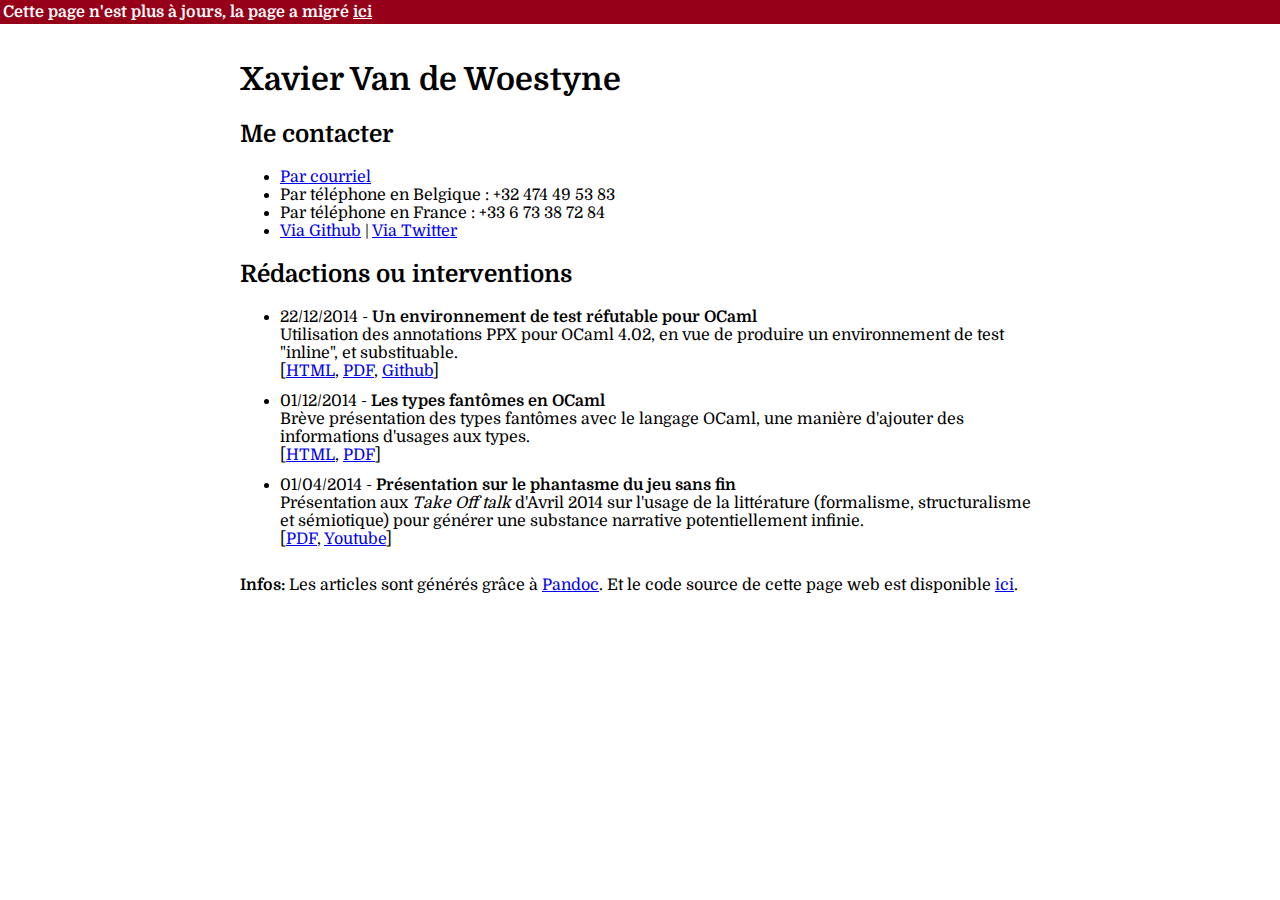
<file: index.html>
<!DOCTYPE html>
<html>
  <head>
    <title>Xavier Van de Woestyne</title>
    <meta charset="utf-8">
    <link href='http://fonts.googleapis.com/css?family=Domine' rel='stylesheet' type='text/css'>
    <link rel="stylesheet" href="style.css">
  </head>
  <body>
		<div id="alert">Cette page n'est plus à jours, la page a migré <a href="http://xvw.github.io">ici</a></div>
    <div id="content">
      <h1>Xavier Van de Woestyne</h1>

      <h2>Me contacter</h2>
      <ul>
	<li><a href="mailto:xaviervdw_NOSPAM@gmail.com">Par courriel</a></li>
	<li>Par téléphone en Belgique : +32 474 49 53 83</li>
	<li>Par téléphone en France : +33 6 73 38 72 84</li>
	<li><a href="https://github.com/xvw">Via Github</a> | 
	  <a href="https://twitter.com/nukiFW">Via Twitter</a></li>
      </ul>

      <h2>Rédactions ou interventions</h2>
      <ul id="listarticle">

	<!-- <li> -->
	<!--   24/12/2014 - <strong>Introduction naïve au développement d'application web avec Ocsigen</strong><br /> -->
	<!--   Apprentissage étape par étape de la construction d'une application web avec le framework Ocsigen (OCaml) pour créer des applications sûres et bien typées. -->
	<!--   <br /> -->
	<!--   [<a href="post/ocsigen.html">HTML</a>, <a href="pdf/ocsigen.pdf">PDF</a>] -->
	<!-- </li> -->

	
	<li>
	  22/12/2014 - <strong>Un environnement de test réfutable pour OCaml</strong><br />
	  Utilisation des annotations PPX pour OCaml 4.02, en vue de produire un environnement de test "inline", et substituable.
	  <br />
	  [<a href="http://xvw.github.io/post/ppx_test.html">HTML</a>, <a href="http://xvw.github.io/pdf/ppx_test.pdf">PDF</a>, <a href="https://github.com/xvw/ppx_test">Github</a>]
	</li>

	
	<li>
	  01/12/2014 - <strong>Les types fantômes en OCaml</strong><br />
	  Brève présentation des types fantômes avec le langage OCaml, une manière d'ajouter 
	  des informations d'usages aux types.<br />
	  [<a href="http://xvw.github.io/post/phantoms.html">HTML</a>, <a href="http://xvw.github.io/pdf/phantoms.pdf">PDF</a>]
	</li>

	<li>
	  01/04/2014 - <strong>Présentation sur le phantasme du jeu sans fin</strong><br />
	  Présentation aux <i>Take Off talk</i> d'Avril 2014 sur l'usage de la littérature (formalisme, structuralisme et sémiotique) pour générer une substance narrative potentiellement infinie.<br />
	  [<a href="https://github.com/xvw/Presentations/blob/master/TakeOffTalk-Printemps2014/slides.pdf?raw=true">PDF</a>, <a href="https://www.youtube.com/watch?v=Y4dska05A50">Youtube</a>]
	</li>

      </ul>
      <strong>Infos: </strong>Les articles sont générés grâce à <a href="http://johnmacfarlane.net/pandoc/">Pandoc</a>. Et le code source de cette page web est disponible <a href="https://github.com/nukiFW/nukiFW.github.io">ici</a>.
    </div>
  </body>
</html>
</file>
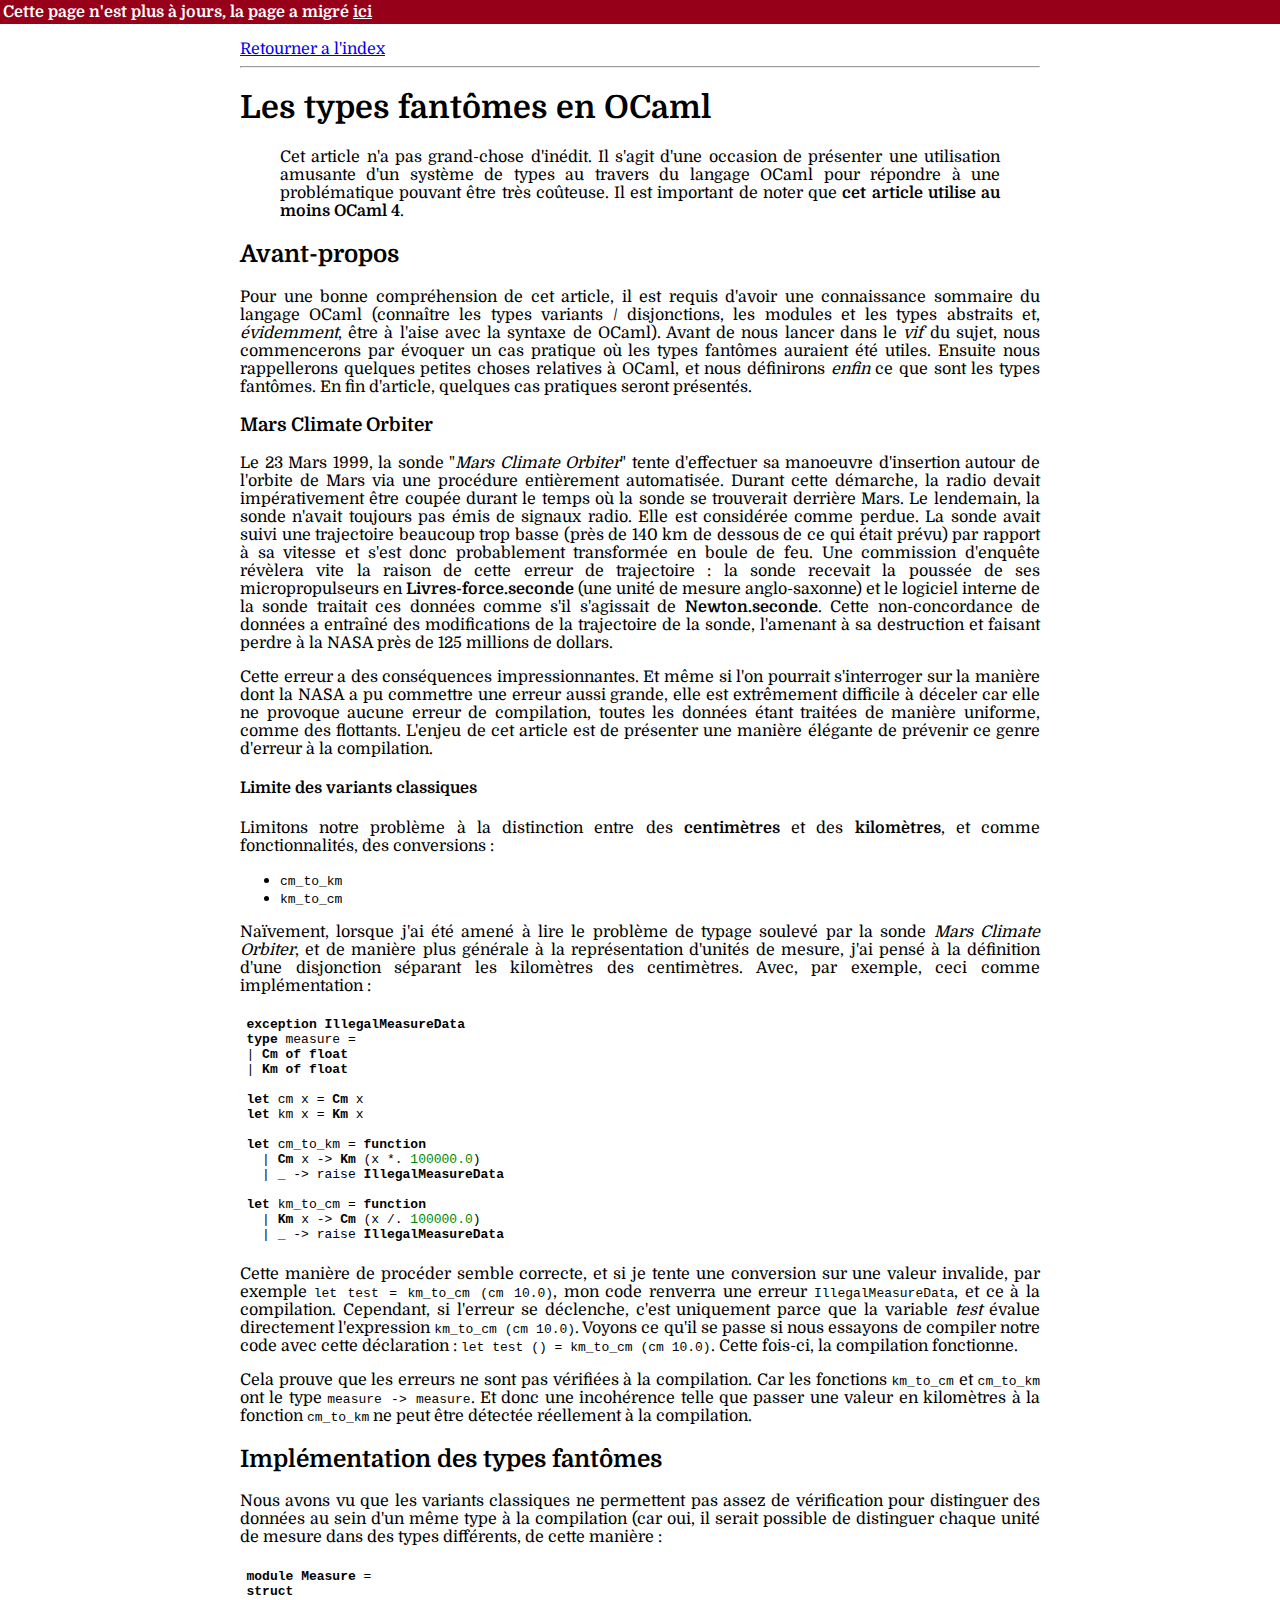
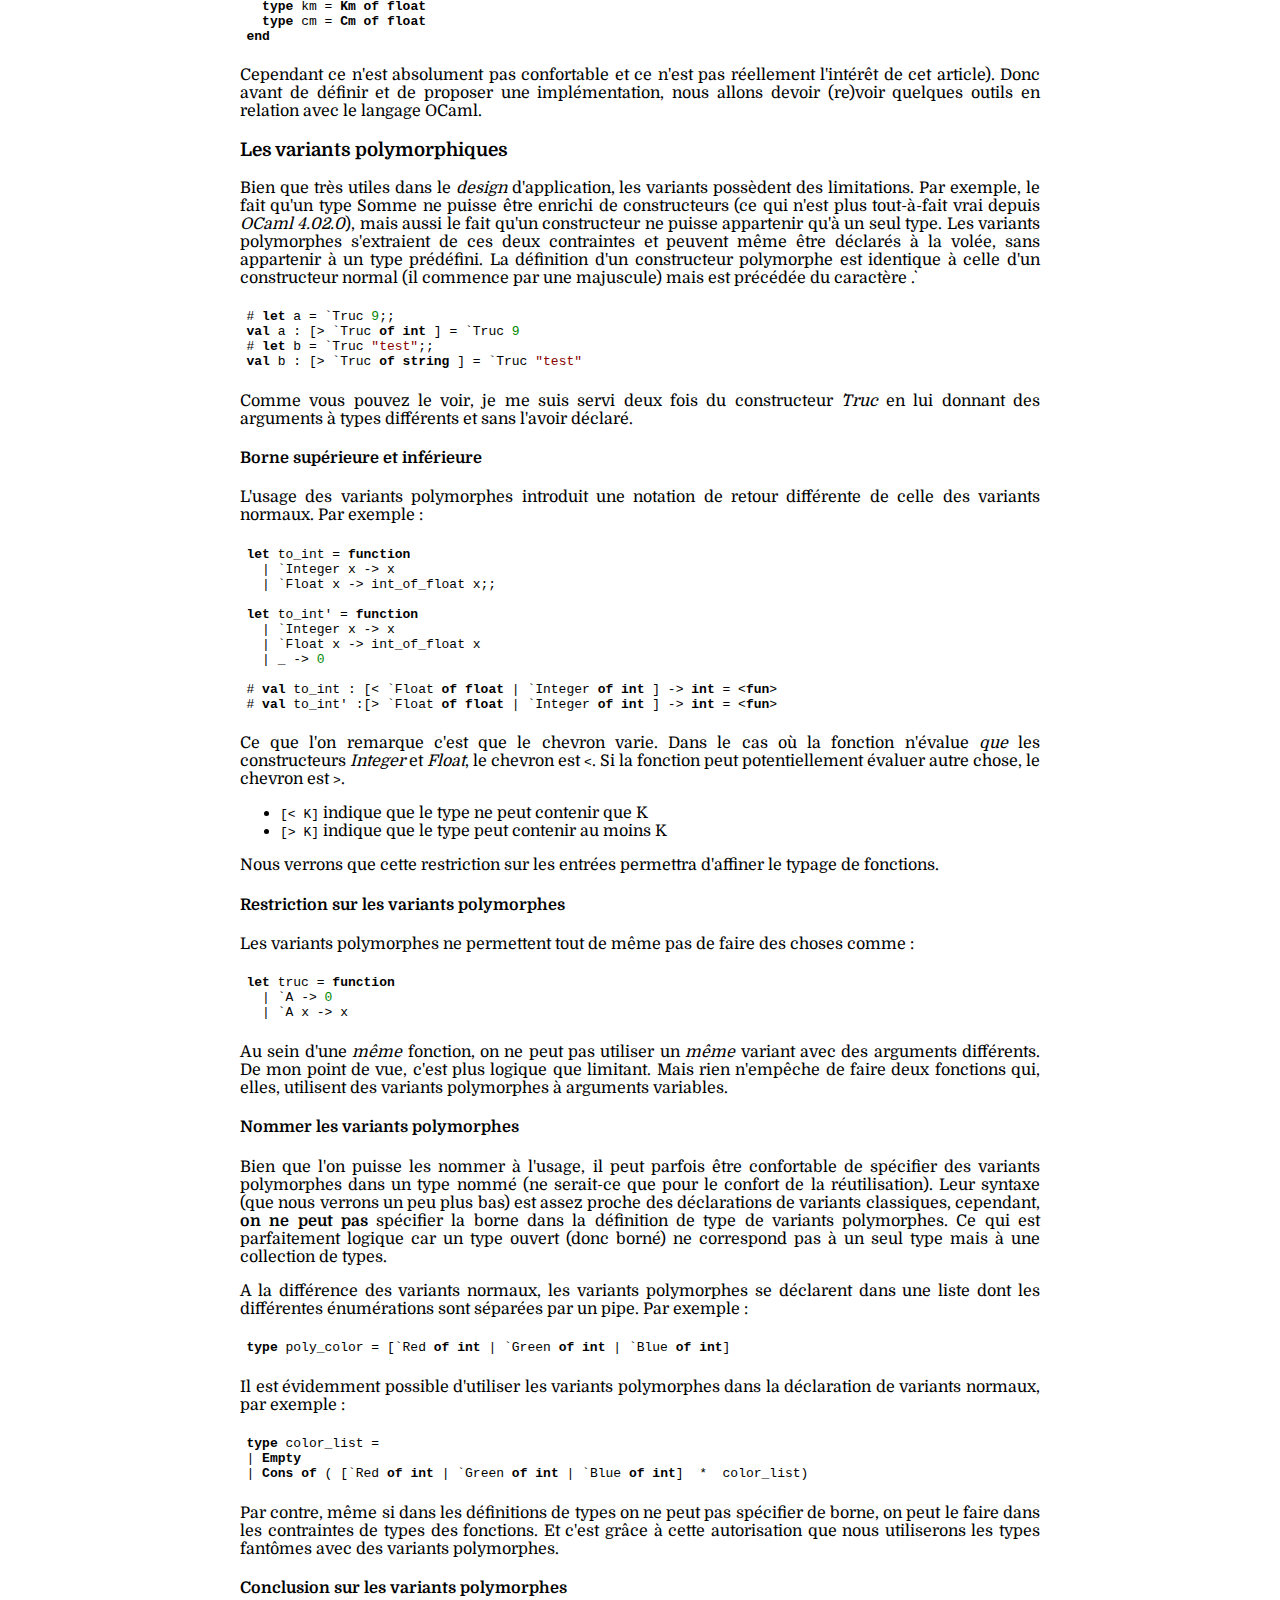
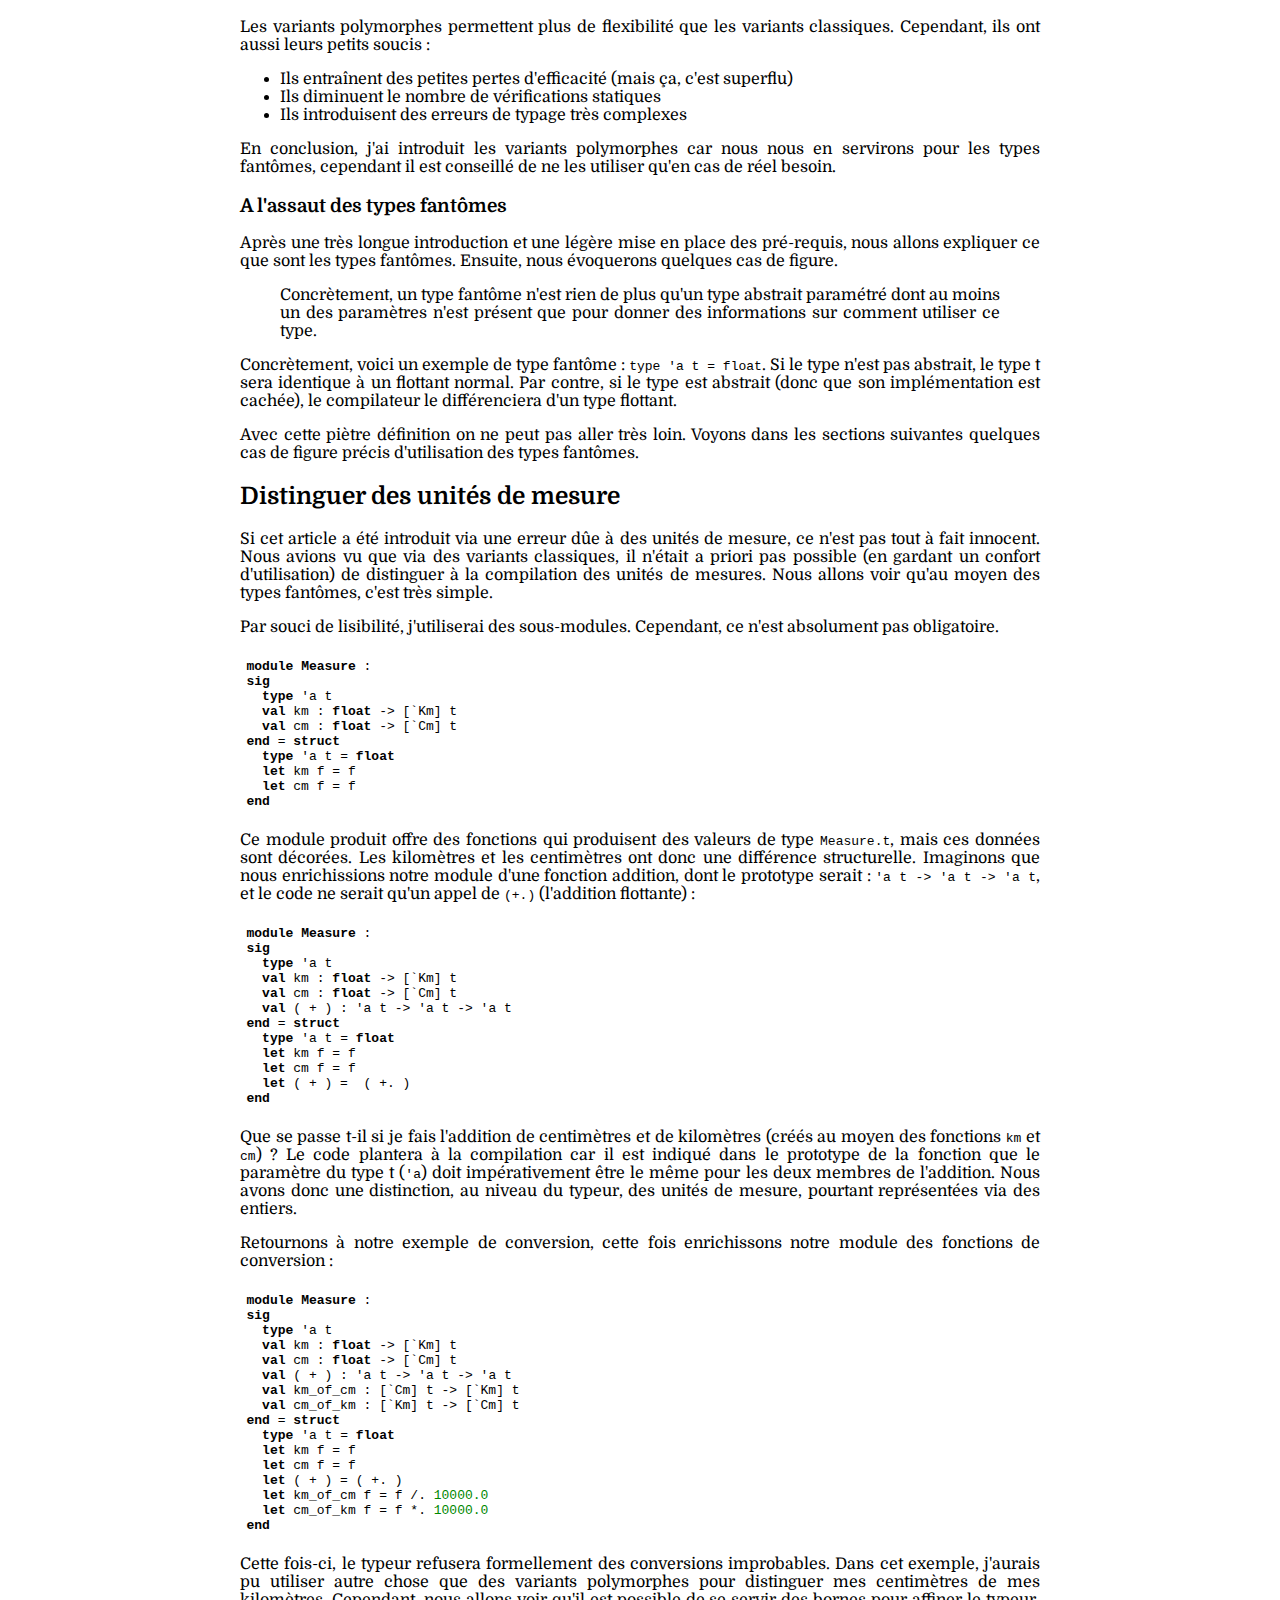
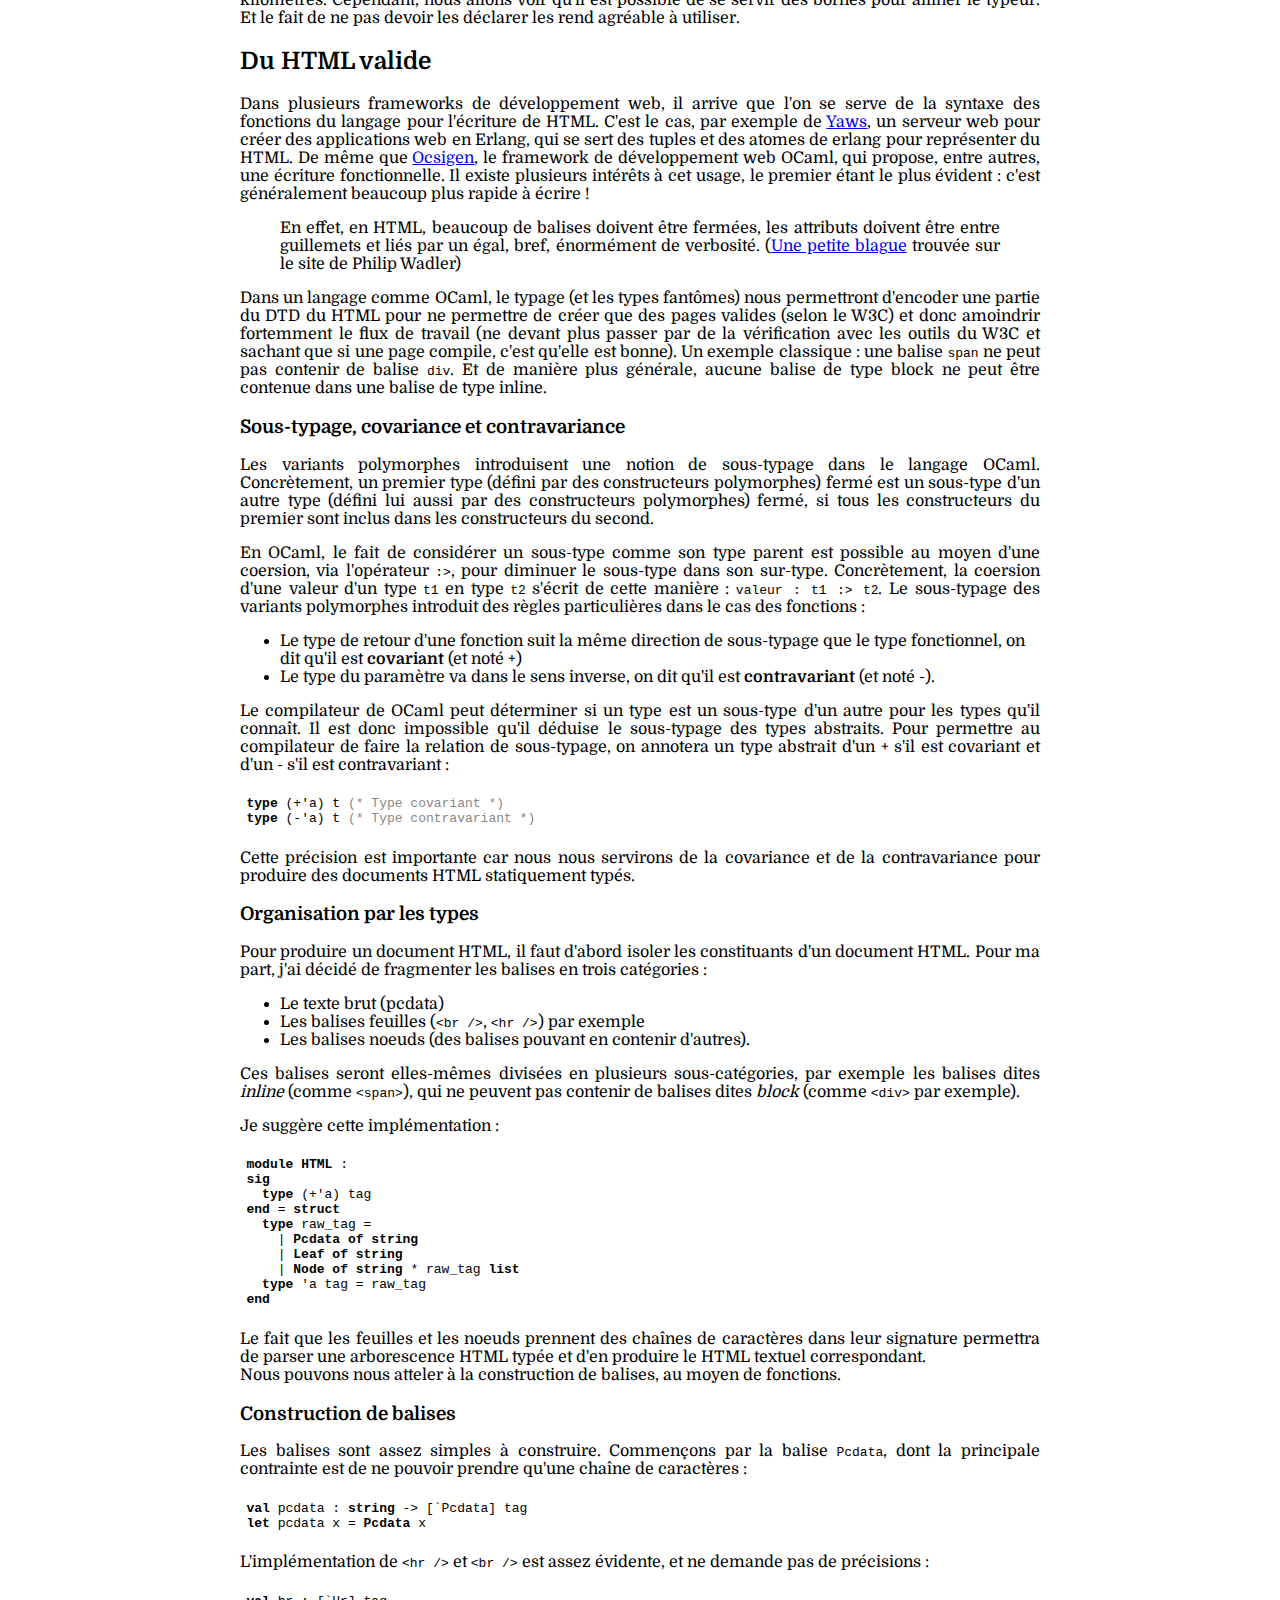
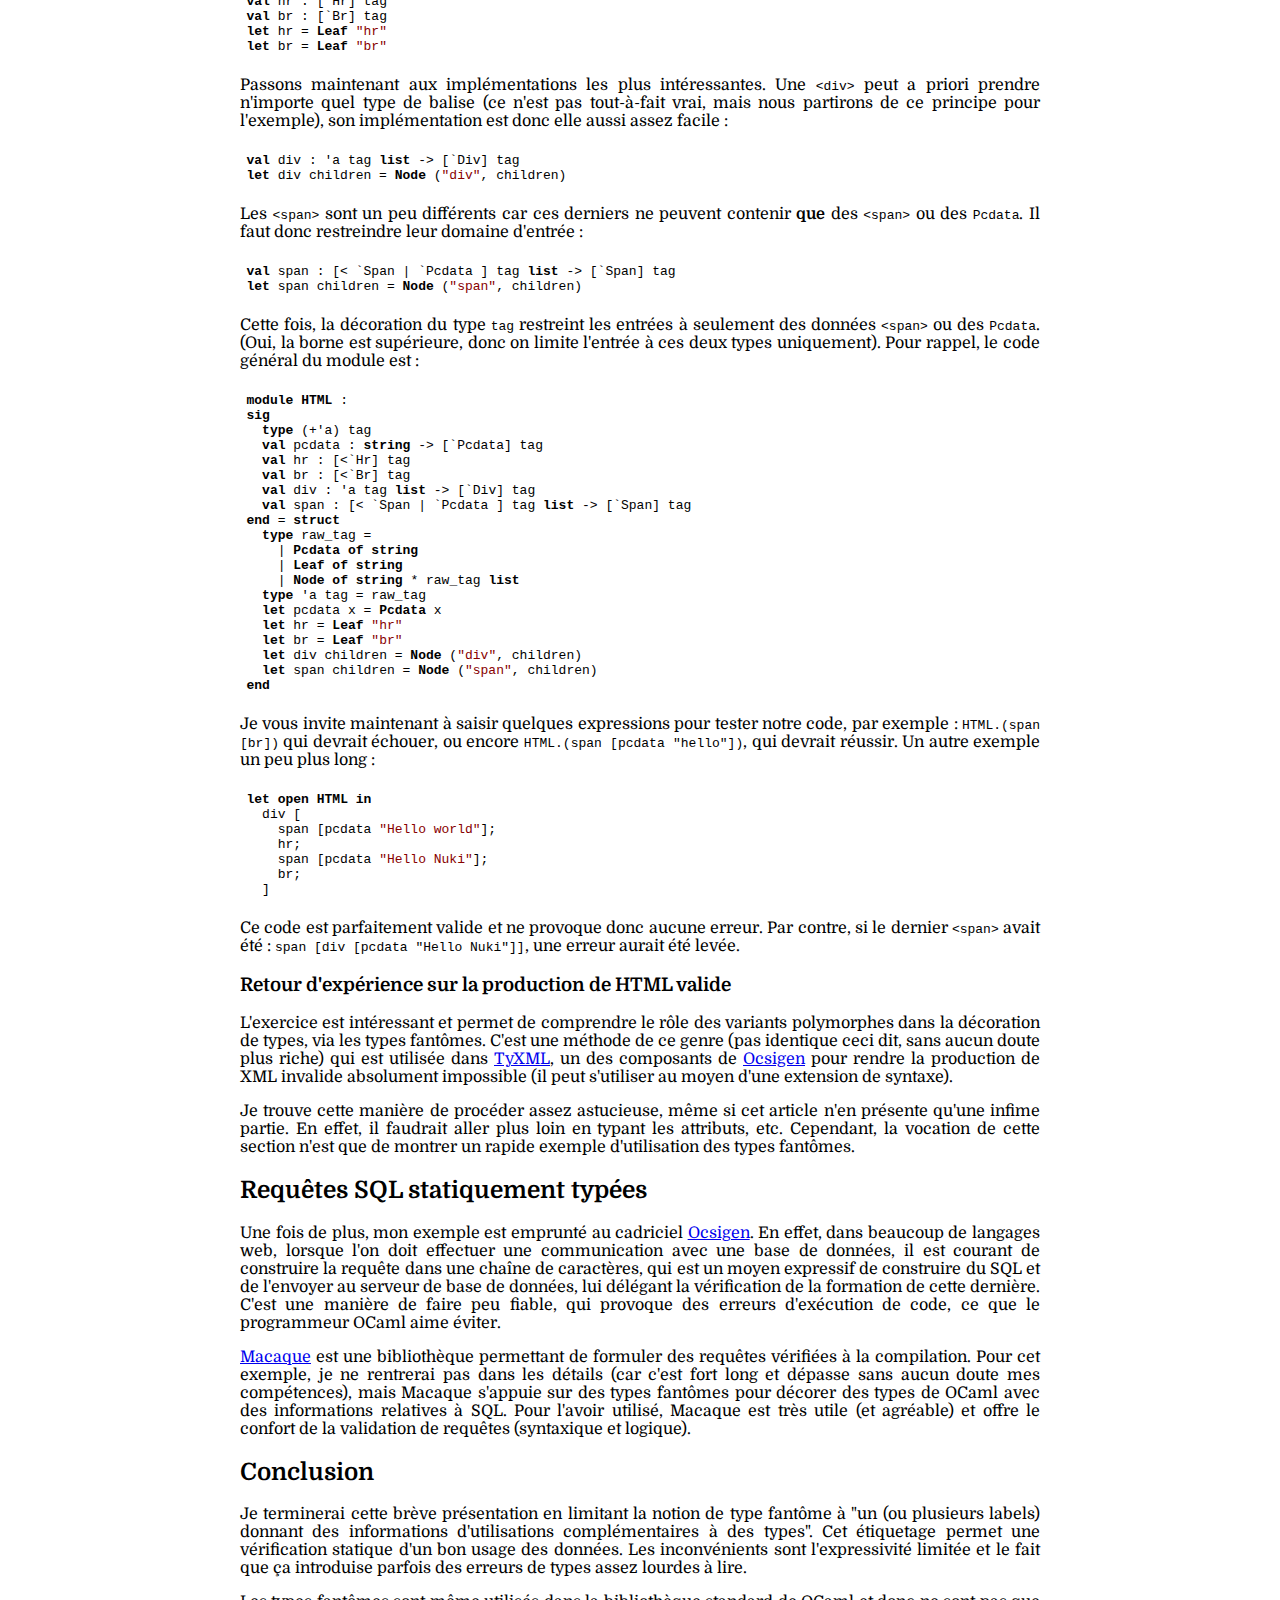
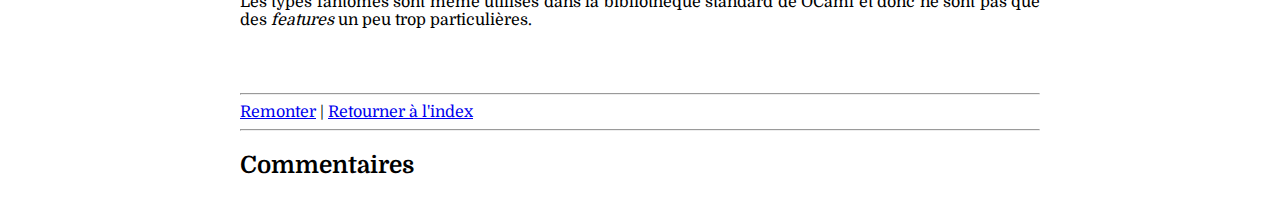
<file: post/phantoms.html>
<!DOCTYPE html>
<html>
  <head>
    <title>Page migrée :'(</title>
    <meta charset="utf-8">
    <link href='http://fonts.googleapis.com/css?family=Domine' rel='stylesheet' type='text/css'>
    <link rel="stylesheet" href="../style.css">
    <link rel="stylesheet" href="../default.css">
    <script src="../highlight.pack.js"></script>
    <script>hljs.initHighlightingOnLoad();</script>
  </head>
  <body>
		<div id="alert">Cette page n'est plus à jours, la page a migré <a href="http://xvw.github.io/post/phantoms.html">ici</a></div>
    <div id="content">
      <a href="../index.html">Retourner a l'index</a>
      <hr id="top" name="top"/>
      <div id="innercontent">
<h1>Les types fantômes en OCaml</h1>
<blockquote>
<p>Cet article n'a pas grand-chose d'inédit. Il s'agit d'une occasion de présenter une utilisation amusante d'un système de types au travers du langage OCaml pour répondre à une problématique pouvant être très coûteuse. Il est important de noter que <strong>cet article utilise au moins OCaml 4</strong>.</p>
</blockquote>
<h2 id="avant-propos">Avant-propos</h2>
<p>Pour une bonne compréhension de cet article, il est requis d'avoir une connaissance sommaire du langage OCaml (connaître les types variants / disjonctions, les modules et les types abstraits et, <em>évidemment</em>, être à l'aise avec la syntaxe de OCaml). Avant de nous lancer dans le <em>vif</em> du sujet, nous commencerons par évoquer un cas pratique où les types fantômes auraient été utiles. Ensuite nous rappellerons quelques petites choses relatives à OCaml, et nous définirons <em>enfin</em> ce que sont les types fantômes. En fin d'article, quelques cas pratiques seront présentés.</p>
<h3 id="mars-climate-orbiter">Mars Climate Orbiter</h3>
<p>Le 23 Mars 1999, la sonde &quot;<em>Mars Climate Orbiter</em>&quot; tente d'effectuer sa manoeuvre d'insertion autour de l'orbite de Mars via une procédure entièrement automatisée. Durant cette démarche, la radio devait impérativement être coupée durant le temps où la sonde se trouverait derrière Mars. Le lendemain, la sonde n'avait toujours pas émis de signaux radio. Elle est considérée comme perdue. La sonde avait suivi une trajectoire beaucoup trop basse (près de 140 km de dessous de ce qui était prévu) par rapport à sa vitesse et s'est donc probablement transformée en boule de feu. Une commission d'enquête révèlera vite la raison de cette erreur de trajectoire : la sonde recevait la poussée de ses micropropulseurs en <strong>Livres-force.seconde</strong> (une unité de mesure anglo-saxonne) et le logiciel interne de la sonde traitait ces données comme s'il s'agissait de <strong>Newton.seconde</strong>. Cette non-concordance de données a entraîné des modifications de la trajectoire de la sonde, l'amenant à sa destruction et faisant perdre à la NASA près de 125 millions de dollars.</p>
<p>Cette erreur a des conséquences impressionnantes. Et même si l'on pourrait s'interroger sur la manière dont la NASA a pu commettre une erreur aussi grande, elle est extrêmement difficile à déceler car elle ne provoque aucune erreur de compilation, toutes les données étant traitées de manière uniforme, comme des flottants. L'enjeu de cet article est de présenter une manière élégante de prévenir ce genre d'erreur à la compilation.</p>
<h4 id="limite-des-variants-classiques">Limite des variants classiques</h4>
<p>Limitons notre problème à la distinction entre des <strong>centimètres</strong> et des <strong>kilomètres</strong>, et comme fonctionnalités, des conversions :</p>
<ul>
<li><code>cm_to_km</code></li>
<li><code>km_to_cm</code></li>
</ul>
<p>Naïvement, lorsque j'ai été amené à lire le problème de typage soulevé par la sonde <em>Mars Climate Orbiter</em>, et de manière plus générale à la représentation d'unités de mesure, j'ai pensé à la définition d'une disjonction séparant les kilomètres des centimètres. Avec, par exemple, ceci comme implémentation :</p>
<pre class="sourceCode ocaml"><code class="sourceCode ocaml"><span class="kw">exception</span> <span class="dt">IllegalMeasureData</span>
<span class="kw">type</span> measure = 
| <span class="dt">Cm</span> <span class="kw">of</span> float 
| <span class="dt">Km</span> <span class="kw">of</span> float 

<span class="kw">let</span> cm x = <span class="dt">Cm</span> x
<span class="kw">let</span> km x = <span class="dt">Km</span> x

<span class="kw">let</span> cm_to_km = <span class="kw">function</span> 
  | <span class="dt">Cm</span> x -&gt; <span class="dt">Km</span> (x *. <span class="fl">100000.0</span>)
  | _ -&gt; raise <span class="dt">IllegalMeasureData</span>

<span class="kw">let</span> km_to_cm = <span class="kw">function</span> 
  | <span class="dt">Km</span> x -&gt; <span class="dt">Cm</span> (x /. <span class="fl">100000.0</span>)
  | _ -&gt; raise <span class="dt">IllegalMeasureData</span></code></pre>
<p>Cette manière de procéder semble correcte, et si je tente une conversion sur une valeur invalide, par exemple <code>let test = km_to_cm (cm 10.0)</code>, mon code renverra une erreur <code>IllegalMeasureData</code>, et ce à la compilation. Cependant, si l'erreur se déclenche, c'est uniquement parce que la variable <em>test</em> évalue directement l'expression <code>km_to_cm (cm 10.0)</code>. Voyons ce qu'il se passe si nous essayons de compiler notre code avec cette déclaration : <code>let test () = km_to_cm (cm 10.0)</code>. Cette fois-ci, la compilation fonctionne.</p>
<p>Cela prouve que les erreurs ne sont pas vérifiées à la compilation. Car les fonctions <code>km_to_cm</code> et <code>cm_to_km</code> ont le type <code>measure -&gt; measure</code>. Et donc une incohérence telle que passer une valeur en kilomètres à la fonction <code>cm_to_km</code> ne peut être détectée réellement à la compilation.</p>
<h2 id="implémentation-des-types-fantômes">Implémentation des types fantômes</h2>
<p>Nous avons vu que les variants classiques ne permettent pas assez de vérification pour distinguer des données au sein d'un même type à la compilation (car oui, il serait possible de distinguer chaque unité de mesure dans des types différents, de cette manière :</p>
<pre class="sourceCode ocaml"><code class="sourceCode ocaml"><span class="ot">module</span> Measure =
<span class="kw">struct</span>
  <span class="kw">type</span> km = <span class="dt">Km</span> <span class="kw">of</span> float
  <span class="kw">type</span> cm = <span class="dt">Cm</span> <span class="kw">of</span> float
<span class="kw">end</span></code></pre>
<p>Cependant ce n'est absolument pas confortable et ce n'est pas réellement l'intérêt de cet article). Donc avant de définir et de proposer une implémentation, nous allons devoir (re)voir quelques outils en relation avec le langage OCaml.</p>
<h3 id="les-variants-polymorphiques">Les variants polymorphiques</h3>
<p>Bien que très utiles dans le <em>design</em> d'application, les variants possèdent des limitations. Par exemple, le fait qu'un type Somme ne puisse être enrichi de constructeurs (ce qui n'est plus tout-à-fait vrai depuis <em>OCaml 4.02.0</em>), mais aussi le fait qu'un constructeur ne puisse appartenir qu'à un seul type. Les variants polymorphes s'extraient de ces deux contraintes et peuvent même être déclarés à la volée, sans appartenir à un type prédéfini. La définition d'un constructeur polymorphe est identique à celle d'un constructeur normal (il commence par une majuscule) mais est précédée du caractère <em>`</em>.</p>
<pre class="sourceCode ocaml"><code class="sourceCode ocaml"># <span class="kw">let</span> a = <span class="dt">`Truc</span> <span class="dv">9</span>;;
<span class="kw">val</span> a : [&gt; <span class="dt">`Truc</span> <span class="kw">of</span> <span class="dt">int</span> ] = <span class="dt">`Truc</span> <span class="dv">9</span>
# <span class="kw">let</span> b = <span class="dt">`Truc</span> <span class="st">&quot;test&quot;</span>;;
<span class="kw">val</span> b : [&gt; <span class="dt">`Truc</span> <span class="kw">of</span> <span class="dt">string</span> ] = <span class="dt">`Truc</span> <span class="st">&quot;test&quot;</span></code></pre>
<p>Comme vous pouvez le voir, je me suis servi deux fois du constructeur <em>`Truc</em> en lui donnant des arguments à types différents et sans l'avoir déclaré.</p>
<h4 id="borne-supérieure-et-inférieure">Borne supérieure et inférieure</h4>
<p>L'usage des variants polymorphes introduit une notation de retour différente de celle des variants normaux. Par exemple :</p>
<pre class="sourceCode ocaml"><code class="sourceCode ocaml"><span class="kw">let</span> to_int = <span class="kw">function</span> 
  | <span class="dt">`Integer</span> x -&gt; x 
  | <span class="dt">`Float</span> x -&gt; int_of_float x;;

<span class="kw">let</span> to_int&#39; = <span class="kw">function</span> 
  | <span class="dt">`Integer</span> x -&gt; x 
  | <span class="dt">`Float</span> x -&gt; int_of_float x
  | _ -&gt; <span class="dv">0</span>

# <span class="kw">val</span> to_int : [&lt; <span class="dt">`Float</span> <span class="kw">of</span> float | <span class="dt">`Integer</span> <span class="kw">of</span> <span class="dt">int</span> ] -&gt; <span class="dt">int</span> = &lt;<span class="kw">fun</span>&gt;
# <span class="kw">val</span> to_int&#39; :[&gt; <span class="dt">`Float</span> <span class="kw">of</span> float | <span class="dt">`Integer</span> <span class="kw">of</span> <span class="dt">int</span> ] -&gt; <span class="dt">int</span> = &lt;<span class="kw">fun</span>&gt;</code></pre>
<p>Ce que l'on remarque c'est que le chevron varie. Dans le cas où la fonction n'évalue <em>que</em> les constructeurs <em>Integer</em> et <em>Float</em>, le chevron est <code>&lt;</code>. Si la fonction peut potentiellement évaluer autre chose, le chevron est <code>&gt;</code>.</p>
<ul>
<li><code>[&lt; K]</code> indique que le type ne peut contenir que K</li>
<li><code>[&gt; K]</code> indique que le type peut contenir au moins K</li>
</ul>
<p>Nous verrons que cette restriction sur les entrées permettra d'affiner le typage de fonctions.</p>
<h4 id="restriction-sur-les-variants-polymorphes">Restriction sur les variants polymorphes</h4>
<p>Les variants polymorphes ne permettent tout de même pas de faire des choses comme :</p>
<pre class="sourceCode ocaml"><code class="sourceCode ocaml"><span class="kw">let</span> truc = <span class="kw">function</span>
  | <span class="dt">`A</span> -&gt; <span class="dv">0</span>
  | <span class="dt">`A</span> x -&gt; x </code></pre>
<p>Au sein d'une <em>même</em> fonction, on ne peut pas utiliser un <em>même</em> variant avec des arguments différents. De mon point de vue, c'est plus logique que limitant. Mais rien n'empêche de faire deux fonctions qui, elles, utilisent des variants polymorphes à arguments variables.</p>
<h4 id="nommer-les-variants-polymorphes">Nommer les variants polymorphes</h4>
<p>Bien que l'on puisse les nommer à l'usage, il peut parfois être confortable de spécifier des variants polymorphes dans un type nommé (ne serait-ce que pour le confort de la réutilisation). Leur syntaxe (que nous verrons un peu plus bas) est assez proche des déclarations de variants classiques, cependant, <strong>on ne peut pas</strong> spécifier la borne dans la définition de type de variants polymorphes. Ce qui est parfaitement logique car un type ouvert (donc borné) ne correspond pas à un seul type mais à une collection de types.</p>
<p>A la différence des variants normaux, les variants polymorphes se déclarent dans une liste dont les différentes énumérations sont séparées par un pipe. Par exemple :</p>
<pre class="sourceCode ocaml"><code class="sourceCode ocaml"><span class="kw">type</span> poly_color = [<span class="dt">`Red</span> <span class="kw">of</span> <span class="dt">int</span> | <span class="dt">`Green</span> <span class="kw">of</span> <span class="dt">int</span> | <span class="dt">`Blue</span> <span class="kw">of</span> <span class="dt">int</span>]</code></pre>
<p>Il est évidemment possible d'utiliser les variants polymorphes dans la déclaration de variants normaux, par exemple :</p>
<pre class="sourceCode ocaml"><code class="sourceCode ocaml"><span class="kw">type</span> color_list =
| <span class="dt">Empty</span>
| <span class="dt">Cons</span> <span class="kw">of</span> ( [<span class="dt">`Red</span> <span class="kw">of</span> <span class="dt">int</span> | <span class="dt">`Green</span> <span class="kw">of</span> <span class="dt">int</span> | <span class="dt">`Blue</span> <span class="kw">of</span> <span class="dt">int</span>]  *  color_list)</code></pre>
<p>Par contre, même si dans les définitions de types on ne peut pas spécifier de borne, on peut le faire dans les contraintes de types des fonctions. Et c'est grâce à cette autorisation que nous utiliserons les types fantômes avec des variants polymorphes.</p>
<h4 id="conclusion-sur-les-variants-polymorphes">Conclusion sur les variants polymorphes</h4>
<p>Les variants polymorphes permettent plus de flexibilité que les variants classiques. Cependant, ils ont aussi leurs petits soucis :</p>
<ul>
<li>Ils entraînent des petites pertes d'efficacité (mais ça, c'est superflu)</li>
<li>Ils diminuent le nombre de vérifications statiques</li>
<li>Ils introduisent des erreurs de typage très complexes</li>
</ul>
<p>En conclusion, j'ai introduit les variants polymorphes car nous nous en servirons pour les types fantômes, cependant il est conseillé de ne les utiliser qu'en cas de réel besoin.</p>
<h3 id="a-lassaut-des-types-fantômes">A l'assaut des types fantômes</h3>
<p>Après une très longue introduction et une légère mise en place des pré-requis, nous allons expliquer ce que sont les types fantômes. Ensuite, nous évoquerons quelques cas de figure.</p>
<blockquote>
<p>Concrètement, un type fantôme n'est rien de plus qu'un type abstrait paramétré dont au moins un des paramètres n'est présent que pour donner des informations sur comment utiliser ce type.</p>
</blockquote>
<p>Concrètement, voici un exemple de type fantôme : <code>type 'a t = float</code>. Si le type n'est pas abstrait, le type t sera identique à un flottant normal. Par contre, si le type est abstrait (donc que son implémentation est cachée), le compilateur le différenciera d'un type flottant.</p>
<p>Avec cette piètre définition on ne peut pas aller très loin. Voyons dans les sections suivantes quelques cas de figure précis d'utilisation des types fantômes.</p>
<h2 id="distinguer-des-unités-de-mesure">Distinguer des unités de mesure</h2>
<p>Si cet article a été introduit via une erreur dûe à des unités de mesure, ce n'est pas tout à fait innocent. Nous avions vu que via des variants classiques, il n'était a priori pas possible (en gardant un confort d'utilisation) de distinguer à la compilation des unités de mesures. Nous allons voir qu'au moyen des types fantômes, c'est très simple.</p>
<p>Par souci de lisibilité, j'utiliserai des sous-modules. Cependant, ce n'est absolument pas obligatoire.</p>
<pre class="sourceCode ocaml"><code class="sourceCode ocaml"><span class="ot">module</span> Measure :
<span class="kw">sig</span> 
  <span class="kw">type</span> &#39;a t
  <span class="kw">val</span> km : float -&gt; [<span class="dt">`Km</span>] t 
  <span class="kw">val</span> cm : float -&gt; [<span class="dt">`Cm</span>] t
<span class="kw">end</span> = <span class="kw">struct</span>
  <span class="kw">type</span> &#39;a t = float
  <span class="kw">let</span> km f = f
  <span class="kw">let</span> cm f = f
<span class="kw">end</span></code></pre>
<p>Ce module produit offre des fonctions qui produisent des valeurs de type <code>Measure.t</code>, mais ces données sont décorées. Les kilomètres et les centimètres ont donc une différence structurelle. Imaginons que nous enrichissions notre module d'une fonction addition, dont le prototype serait : <code>'a t -&gt; 'a t -&gt; 'a t</code>, et le code ne serait qu'un appel de <code>(+.)</code> (l'addition flottante) :</p>
<pre class="sourceCode ocaml"><code class="sourceCode ocaml"><span class="ot">module</span> Measure :
<span class="kw">sig</span> 
  <span class="kw">type</span> &#39;a t
  <span class="kw">val</span> km : float -&gt; [<span class="dt">`Km</span>] t 
  <span class="kw">val</span> cm : float -&gt; [<span class="dt">`Cm</span>] t
  <span class="kw">val</span> ( + ) : &#39;a t -&gt; &#39;a t -&gt; &#39;a t
<span class="kw">end</span> = <span class="kw">struct</span>
  <span class="kw">type</span> &#39;a t = float
  <span class="kw">let</span> km f = f
  <span class="kw">let</span> cm f = f
  <span class="kw">let</span> ( + ) =  ( +. )
<span class="kw">end</span></code></pre>
<p>Que se passe t-il si je fais l'addition de centimètres et de kilomètres (créés au moyen des fonctions <code>km</code> et <code>cm</code>) ? Le code plantera à la compilation car il est indiqué dans le prototype de la fonction que le paramètre du type t (<code>'a</code>) doit impérativement être le même pour les deux membres de l'addition. Nous avons donc une distinction, au niveau du typeur, des unités de mesure, pourtant représentées via des entiers.</p>
<p>Retournons à notre exemple de conversion, cette fois enrichissons notre module des fonctions de conversion :</p>
<pre class="sourceCode ocaml"><code class="sourceCode ocaml"><span class="ot">module</span> Measure :
<span class="kw">sig</span> 
  <span class="kw">type</span> &#39;a t
  <span class="kw">val</span> km : float -&gt; [<span class="dt">`Km</span>] t 
  <span class="kw">val</span> cm : float -&gt; [<span class="dt">`Cm</span>] t
  <span class="kw">val</span> ( + ) : &#39;a t -&gt; &#39;a t -&gt; &#39;a t
  <span class="kw">val</span> km_of_cm : [<span class="dt">`Cm</span>] t -&gt; [<span class="dt">`Km</span>] t  
  <span class="kw">val</span> cm_of_km : [<span class="dt">`Km</span>] t -&gt; [<span class="dt">`Cm</span>] t
<span class="kw">end</span> = <span class="kw">struct</span>
  <span class="kw">type</span> &#39;a t = float
  <span class="kw">let</span> km f = f
  <span class="kw">let</span> cm f = f
  <span class="kw">let</span> ( + ) = ( +. )
  <span class="kw">let</span> km_of_cm f = f /. <span class="fl">10000.0</span>
  <span class="kw">let</span> cm_of_km f = f *. <span class="fl">10000.0</span>
<span class="kw">end</span></code></pre>
<p>Cette fois-ci, le typeur refusera formellement des conversions improbables. Dans cet exemple, j'aurais pu utiliser autre chose que des variants polymorphes pour distinguer mes centimètres de mes kilomètres. Cependant, nous allons voir qu'il est possible de se servir des bornes pour affiner le typeur. Et le fait de ne pas devoir les déclarer les rend agréable à utiliser.</p>
<h2 id="du-html-valide">Du HTML valide</h2>
<p>Dans plusieurs frameworks de développement web, il arrive que l'on se serve de la syntaxe des fonctions du langage pour l'écriture de HTML. C'est le cas, par exemple de <a href="http://yaws.hyber.org">Yaws</a>, un serveur web pour créer des applications web en Erlang, qui se sert des tuples et des atomes de erlang pour représenter du HTML. De même que <a href="http://www.ocsigen.org">Ocsigen</a>, le framework de développement web OCaml, qui propose, entre autres, une écriture fonctionnelle. Il existe plusieurs intérêts à cet usage, le premier étant le plus évident : c'est généralement beaucoup plus rapide à écrire !</p>
<blockquote>
<p>En effet, en HTML, beaucoup de balises doivent être fermées, les attributs doivent être entre guillemets et liés par un égal, bref, énormément de verbosité. (<a href="http://homepages.inf.ed.ac.uk/wadler/language.pdf">Une petite blague</a> trouvée sur le site de Philip Wadler)</p>
</blockquote>
<p>Dans un langage comme OCaml, le typage (et les types fantômes) nous permettront d'encoder une partie du DTD du HTML pour ne permettre de créer que des pages valides (selon le W3C) et donc amoindrir fortemment le flux de travail (ne devant plus passer par de la vérification avec les outils du W3C et sachant que si une page compile, c'est qu'elle est bonne). Un exemple classique : une balise <code>span</code> ne peut pas contenir de balise <code>div</code>. Et de manière plus générale, aucune balise de type block ne peut être contenue dans une balise de type inline.</p>
<h3 id="sous-typage-covariance-et-contravariance">Sous-typage, covariance et contravariance</h3>
<p>Les variants polymorphes introduisent une notion de sous-typage dans le langage OCaml. Concrètement, un premier type (défini par des constructeurs polymorphes) fermé est un sous-type d'un autre type (défini lui aussi par des constructeurs polymorphes) fermé, si tous les constructeurs du premier sont inclus dans les constructeurs du second.</p>
<p>En OCaml, le fait de considérer un sous-type comme son type parent est possible au moyen d'une coersion, via l'opérateur <code>:&gt;</code>, pour diminuer le sous-type dans son sur-type. Concrètement, la coersion d'une valeur d'un type <code>t1</code> en type <code>t2</code> s'écrit de cette manière : <code>valeur : t1 :&gt; t2</code>. Le sous-typage des variants polymorphes introduit des règles particulières dans le cas des fonctions :</p>
<ul>
<li>Le type de retour d'une fonction suit la même direction de sous-typage que le type fonctionnel, on dit qu'il est <strong>covariant</strong> (et noté +)</li>
<li>Le type du paramètre va dans le sens inverse, on dit qu'il est <strong>contravariant</strong> (et noté -).</li>
</ul>
<p>Le compilateur de OCaml peut déterminer si un type est un sous-type d'un autre pour les types qu'il connaît. Il est donc impossible qu'il déduise le sous-typage des types abstraits. Pour permettre au compilateur de faire la relation de sous-typage, on annotera un type abstrait d'un + s'il est covariant et d'un - s'il est contravariant :</p>
<pre class="sourceCode ocaml"><code class="sourceCode ocaml"><span class="kw">type</span> (+&#39;a) t <span class="co">(* Type covariant *)</span>
<span class="kw">type</span> (-&#39;a) t <span class="co">(* Type contravariant *)</span></code></pre>
<p>Cette précision est importante car nous nous servirons de la covariance et de la contravariance pour produire des documents HTML statiquement typés.</p>
<h3 id="organisation-par-les-types">Organisation par les types</h3>
<p>Pour produire un document HTML, il faut d'abord isoler les constituants d'un document HTML. Pour ma part, j'ai décidé de fragmenter les balises en trois catégories :</p>
<ul>
<li>Le texte brut (pcdata)</li>
<li>Les balises feuilles (<code>&lt;br /&gt;</code>, <code>&lt;hr /&gt;</code>) par exemple</li>
<li>Les balises noeuds (des balises pouvant en contenir d'autres).</li>
</ul>
<p>Ces balises seront elles-mêmes divisées en plusieurs sous-catégories, par exemple les balises dites <em>inline</em> (comme <code>&lt;span&gt;</code>), qui ne peuvent pas contenir de balises dites <em>block</em> (comme <code>&lt;div&gt;</code> par exemple).</p>
<p>Je suggère cette implémentation :</p>
<pre class="sourceCode ocaml"><code class="sourceCode ocaml"><span class="ot">module</span> HTML : 
<span class="kw">sig</span> 
  <span class="kw">type</span> (+&#39;a) tag
<span class="kw">end</span> = <span class="kw">struct</span>
  <span class="kw">type</span> raw_tag = 
    | <span class="dt">Pcdata</span> <span class="kw">of</span> <span class="dt">string</span> 
    | <span class="dt">Leaf</span> <span class="kw">of</span> <span class="dt">string</span> 
    | <span class="dt">Node</span> <span class="kw">of</span> <span class="dt">string</span> * raw_tag <span class="dt">list</span> 
  <span class="kw">type</span> &#39;a tag = raw_tag
<span class="kw">end</span></code></pre>
<p>Le fait que les feuilles et les noeuds prennent des chaînes de caractères dans leur signature permettra de parser une arborescence HTML typée et d'en produire le HTML textuel correspondant.<br />Nous pouvons nous atteler à la construction de balises, au moyen de fonctions.</p>
<h3 id="construction-de-balises">Construction de balises</h3>
<p>Les balises sont assez simples à construire. Commençons par la balise <code>Pcdata</code>, dont la principale contrainte est de ne pouvoir prendre qu'une chaîne de caractères :</p>
<pre class="sourceCode ocaml"><code class="sourceCode ocaml"><span class="kw">val</span> pcdata : <span class="dt">string</span> -&gt; [<span class="dt">`Pcdata</span>] tag
<span class="kw">let</span> pcdata x = <span class="dt">Pcdata</span> x</code></pre>
<p>L'implémentation de <code>&lt;hr /&gt;</code> et <code>&lt;br /&gt;</code> est assez évidente, et ne demande pas de précisions :</p>
<pre class="sourceCode ocaml"><code class="sourceCode ocaml"><span class="kw">val</span> hr : [<span class="dt">`Hr</span>] tag
<span class="kw">val</span> br : [<span class="dt">`Br</span>] tag
<span class="kw">let</span> hr = <span class="dt">Leaf</span> <span class="st">&quot;hr&quot;</span>
<span class="kw">let</span> br = <span class="dt">Leaf</span> <span class="st">&quot;br&quot;</span></code></pre>
<p>Passons maintenant aux implémentations les plus intéressantes. Une <code>&lt;div&gt;</code> peut a priori prendre n'importe quel type de balise (ce n'est pas tout-à-fait vrai, mais nous partirons de ce principe pour l'exemple), son implémentation est donc elle aussi assez facile :</p>
<pre class="sourceCode ocaml"><code class="sourceCode ocaml"><span class="kw">val</span> div : &#39;a tag <span class="dt">list</span> -&gt; [<span class="dt">`Div</span>] tag
<span class="kw">let</span> div children = <span class="dt">Node</span> (<span class="st">&quot;div&quot;</span>, children)</code></pre>
<p>Les <code>&lt;span&gt;</code> sont un peu différents car ces derniers ne peuvent contenir <strong>que</strong> des <code>&lt;span&gt;</code> ou des <code>Pcdata</code>. Il faut donc restreindre leur domaine d'entrée :</p>
<pre class="sourceCode ocaml"><code class="sourceCode ocaml"><span class="kw">val</span> span : [&lt; <span class="dt">`Span</span> | <span class="dt">`Pcdata</span> ] tag <span class="dt">list</span> -&gt; [<span class="dt">`Span</span>] tag
<span class="kw">let</span> span children = <span class="dt">Node</span> (<span class="st">&quot;span&quot;</span>, children)</code></pre>
<p>Cette fois, la décoration du type <code>tag</code> restreint les entrées à seulement des données <code>&lt;span&gt;</code> ou des <code>Pcdata</code>. (Oui, la borne est supérieure, donc on limite l'entrée à ces deux types uniquement). Pour rappel, le code général du module est :</p>
<pre class="sourceCode ocaml"><code class="sourceCode ocaml"><span class="ot">module</span> HTML : 
<span class="kw">sig</span> 
  <span class="kw">type</span> (+&#39;a) tag
  <span class="kw">val</span> pcdata : <span class="dt">string</span> -&gt; [<span class="dt">`Pcdata</span>] tag
  <span class="kw">val</span> hr : [&lt;<span class="dt">`Hr</span>] tag
  <span class="kw">val</span> br : [&lt;<span class="dt">`Br</span>] tag
  <span class="kw">val</span> div : &#39;a tag <span class="dt">list</span> -&gt; [<span class="dt">`Div</span>] tag
  <span class="kw">val</span> span : [&lt; <span class="dt">`Span</span> | <span class="dt">`Pcdata</span> ] tag <span class="dt">list</span> -&gt; [<span class="dt">`Span</span>] tag
<span class="kw">end</span> = <span class="kw">struct</span>
  <span class="kw">type</span> raw_tag = 
    | <span class="dt">Pcdata</span> <span class="kw">of</span> <span class="dt">string</span> 
    | <span class="dt">Leaf</span> <span class="kw">of</span> <span class="dt">string</span> 
    | <span class="dt">Node</span> <span class="kw">of</span> <span class="dt">string</span> * raw_tag <span class="dt">list</span> 
  <span class="kw">type</span> &#39;a tag = raw_tag
  <span class="kw">let</span> pcdata x = <span class="dt">Pcdata</span> x
  <span class="kw">let</span> hr = <span class="dt">Leaf</span> <span class="st">&quot;hr&quot;</span>
  <span class="kw">let</span> br = <span class="dt">Leaf</span> <span class="st">&quot;br&quot;</span>
  <span class="kw">let</span> div children = <span class="dt">Node</span> (<span class="st">&quot;div&quot;</span>, children)
  <span class="kw">let</span> span children = <span class="dt">Node</span> (<span class="st">&quot;span&quot;</span>, children) 
<span class="kw">end</span></code></pre>
<p>Je vous invite maintenant à saisir quelques expressions pour tester notre code, par exemple : <code>HTML.(span [br])</code> qui devrait échouer, ou encore <code>HTML.(span [pcdata &quot;hello&quot;])</code>, qui devrait réussir. Un autre exemple un peu plus long :</p>
<pre class="sourceCode ocaml"><code class="sourceCode ocaml"><span class="kw">let</span> <span class="ot">open</span> HTML <span class="kw">in</span>
  div [
    span [pcdata <span class="st">&quot;Hello world&quot;</span>];
    hr;
    span [pcdata <span class="st">&quot;Hello Nuki&quot;</span>];
    br;
  ]</code></pre>
<p>Ce code est parfaitement valide et ne provoque donc aucune erreur. Par contre, si le dernier <code>&lt;span&gt;</code> avait été : <code>span [div [pcdata &quot;Hello Nuki&quot;]]</code>, une erreur aurait été levée.</p>
<h3 id="retour-dexpérience-sur-la-production-de-html-valide">Retour d'expérience sur la production de HTML valide</h3>
<p>L'exercice est intéressant et permet de comprendre le rôle des variants polymorphes dans la décoration de types, via les types fantômes. C'est une méthode de ce genre (pas identique ceci dit, sans aucun doute plus riche) qui est utilisée dans <a href="http://ocsigen.org/tyxml/">TyXML</a>, un des composants de <a href="http://ocsigen.org">Ocsigen</a> pour rendre la production de XML invalide absolument impossible (il peut s'utiliser au moyen d'une extension de syntaxe).</p>
<p>Je trouve cette manière de procéder assez astucieuse, même si cet article n'en présente qu'une infime partie. En effet, il faudrait aller plus loin en typant les attributs, etc. Cependant, la vocation de cette section n'est que de montrer un rapide exemple d'utilisation des types fantômes.</p>
<h2 id="requêtes-sql-statiquement-typées">Requêtes SQL statiquement typées</h2>
<p>Une fois de plus, mon exemple est emprunté au cadriciel <a href="http://ocsigen.org">Ocsigen</a>. En effet, dans beaucoup de langages web, lorsque l'on doit effectuer une communication avec une base de données, il est courant de construire la requête dans une chaîne de caractères, qui est un moyen expressif de construire du SQL et de l'envoyer au serveur de base de données, lui délégant la vérification de la formation de cette dernière. C'est une manière de faire peu fiable, qui provoque des erreurs d'exécution de code, ce que le programmeur OCaml aime éviter.</p>
<p><a href="http://ocsigen.org/macaque/">Macaque</a> est une bibliothèque permettant de formuler des requêtes vérifiées à la compilation. Pour cet exemple, je ne rentrerai pas dans les détails (car c'est fort long et dépasse sans aucun doute mes compétences), mais Macaque s'appuie sur des types fantômes pour décorer des types de OCaml avec des informations relatives à SQL. Pour l'avoir utilisé, Macaque est très utile (et agréable) et offre le confort de la validation de requêtes (syntaxique et logique).</p>
<h2 id="conclusion">Conclusion</h2>
<p>Je terminerai cette brève présentation en limitant la notion de type fantôme à &quot;un (ou plusieurs labels) donnant des informations d'utilisations complémentaires à des types&quot;. Cet étiquetage permet une vérification statique d'un bon usage des données. Les inconvénients sont l'expressivité limitée et le fait que ça introduise parfois des erreurs de types assez lourdes à lire.</p>
<p>Les types fantômes sont même utilisés dans la bibliothèque standard de OCaml et donc ne sont pas que des <em>features</em> un peu trop particulières.</p>
</div>
<hr />
<a href="#top">Remonter</a> | <a href="../index.html">Retourner à l'index</a>
<hr />
<h2>Commentaires</h2>
<div id="disqus_thread"></div>
    <script type="text/javascript">
        /* * * CONFIGURATION VARIABLES: EDIT BEFORE PASTING INTO YOUR WEBPAGE * * */
        var disqus_shortname = 'nukifw'; // required: replace example with your forum shortname

        /* * * DON'T EDIT BELOW THIS LINE * * */
        (function() {
            var dsq = document.createElement('script'); dsq.type = 'text/javascript'; dsq.async = true;
            dsq.src = '//' + disqus_shortname + '.disqus.com/embed.js';
            (document.getElementsByTagName('head')[0] || document.getElementsByTagName('body')[0]).appendChild(dsq);
        })();
    </script>
    <noscript>Please enable JavaScript to view the <a href="http://disqus.com/?ref_noscript">comments powered by Disqus.</a></noscript>
    </div>
    </body>
</html>
</file>
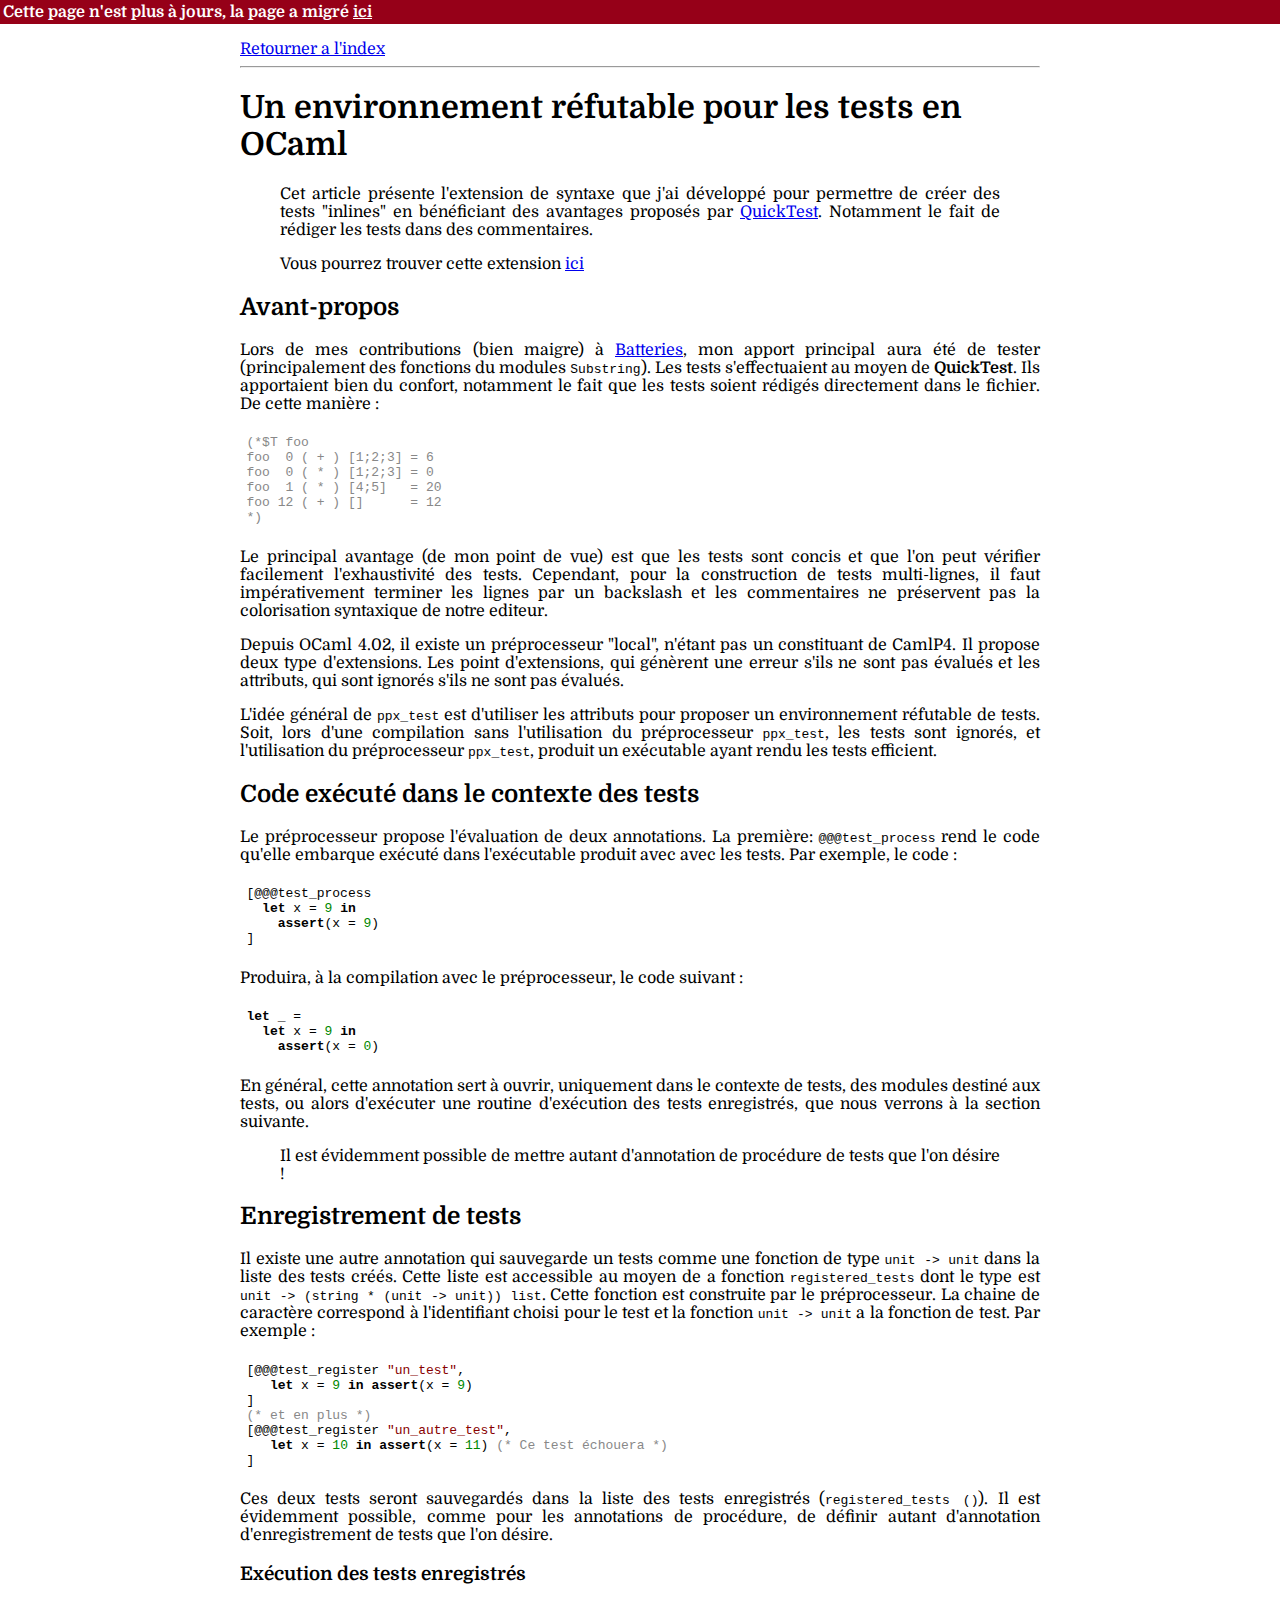
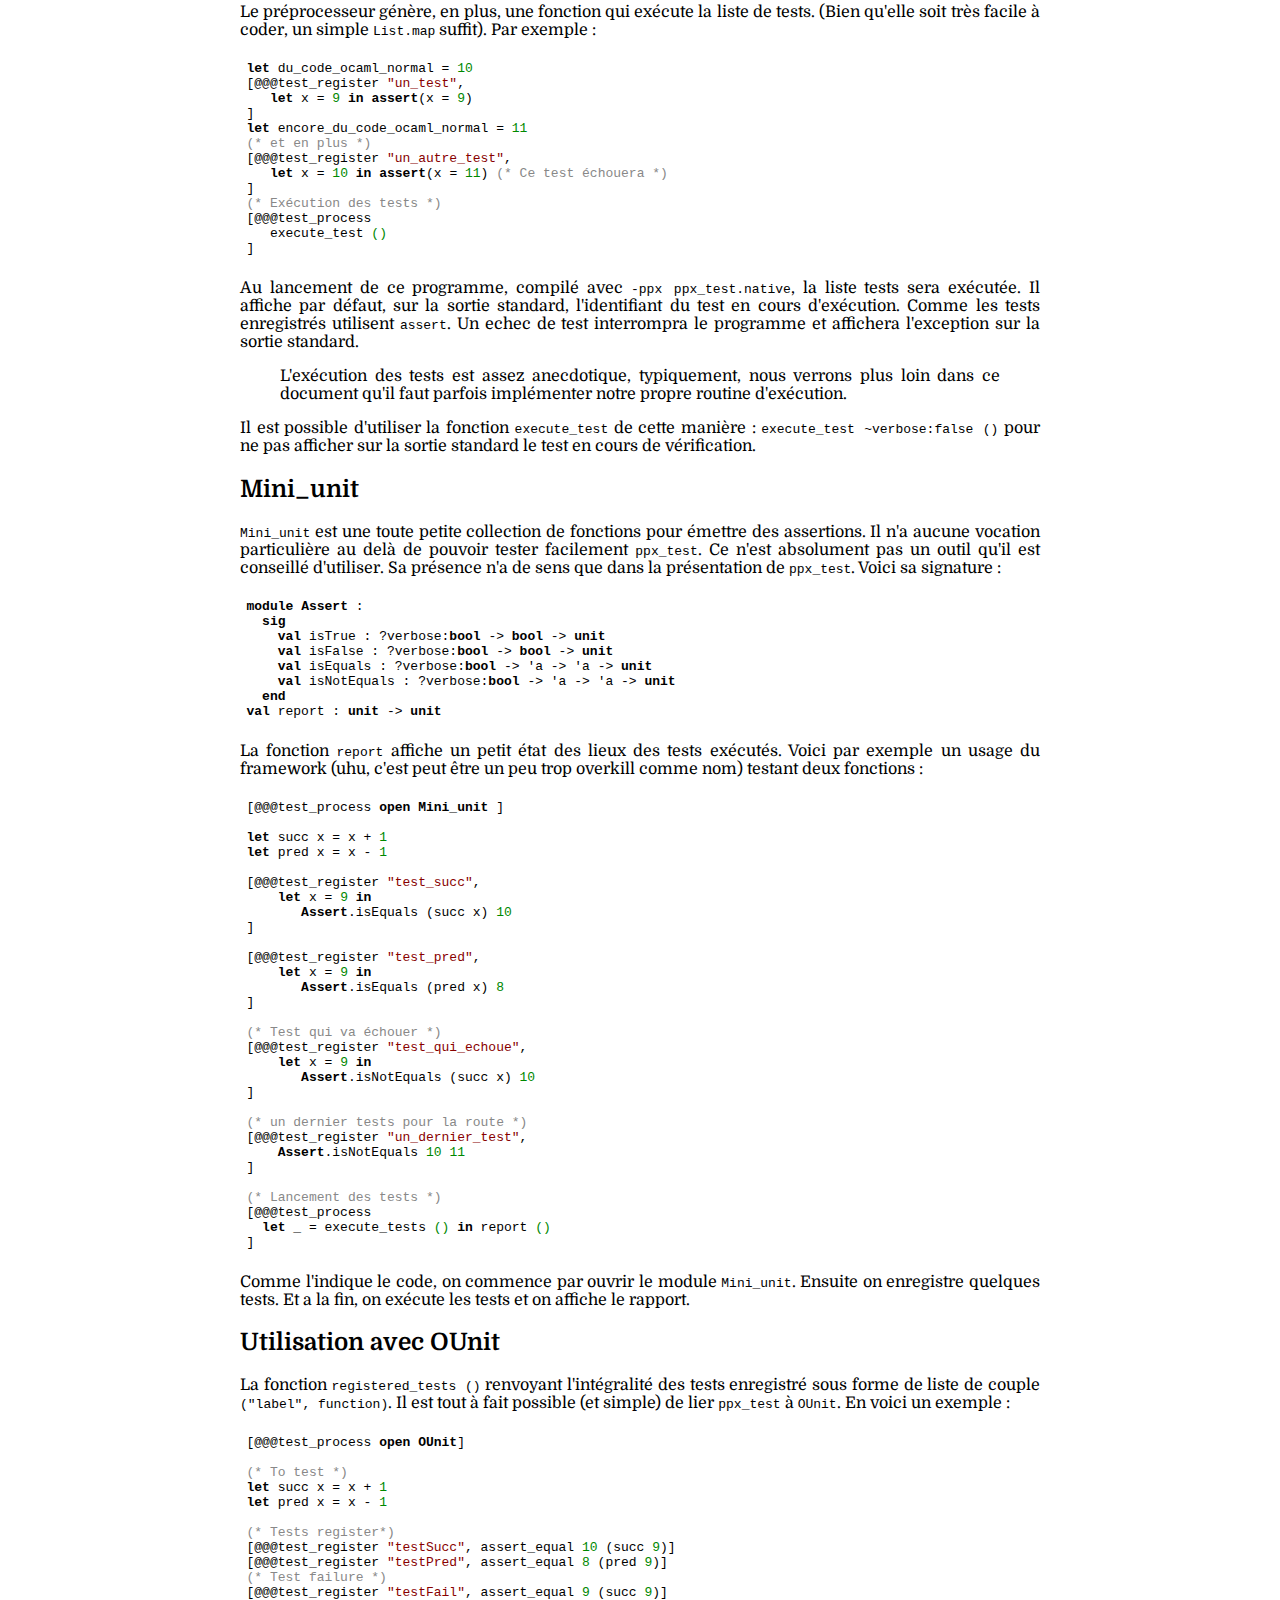
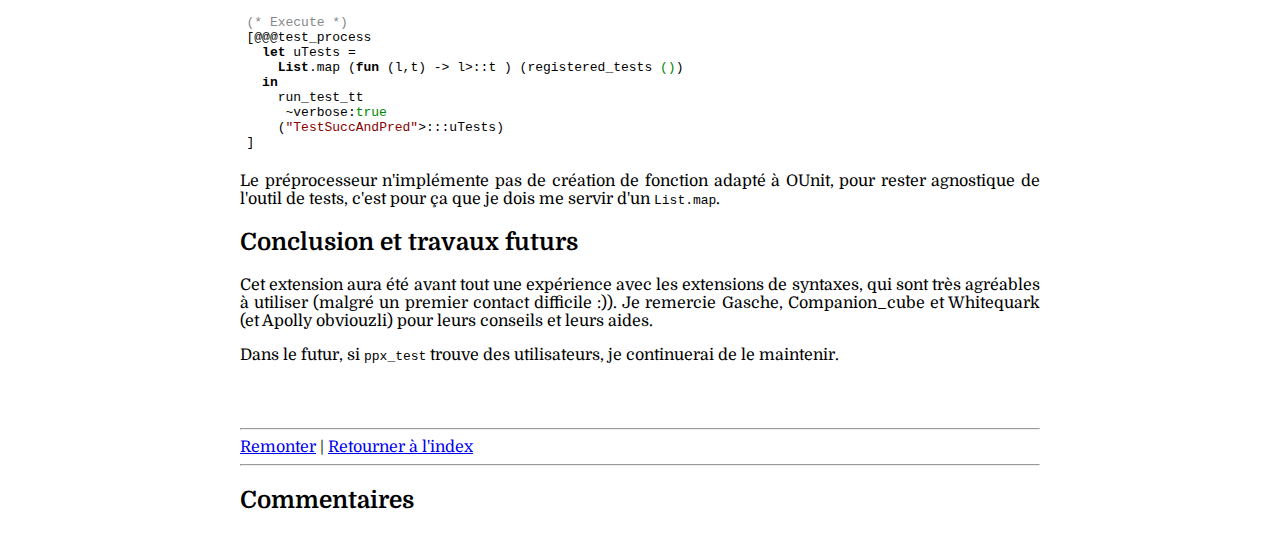
<file: post/ppx_test.html>
<!DOCTYPE html>
<html>
  <head>
    <title>Page migrée :'(</title>
    <meta charset="utf-8">
    <link href='http://fonts.googleapis.com/css?family=Domine' rel='stylesheet' type='text/css'>
    <link rel="stylesheet" href="../style.css">
    <link rel="stylesheet" href="../default.css">
    <script src="../highlight.pack.js"></script>
    <script>hljs.initHighlightingOnLoad();</script>
  </head>
  <body>
		<div id="alert">Cette page n'est plus à jours, la page a migré <a href="http://xvw.github.io/post/ppx_test.html">ici</a></div>
    <div id="content">
      <a href="../index.html">Retourner a l'index</a>
      <hr id="top" name="top"/>
      <div id="innercontent">
<h1>Un environnement réfutable pour les tests en OCaml</h1>
<blockquote>
<p>Cet article présente l'extension de syntaxe que j'ai développé pour permettre de créer des tests &quot;inlines&quot; en bénéficiant des avantages proposés par <a href="http://batteries.vhugot.com/qtest/">QuickTest</a>. Notamment le fait de rédiger les tests dans des commentaires.</p>
</blockquote>
<blockquote>
<p>Vous pourrez trouver cette extension <a href="https://github.com/nukiFW/ppx_test">ici</a></p>
</blockquote>
<h2 id="avant-propos">Avant-propos</h2>
<p>Lors de mes contributions (bien maigre) à <a href="https://github.com/ocaml-batteries-team/batteries-included">Batteries</a>, mon apport principal aura été de tester (principalement des fonctions du modules <code>Substring</code>). Les tests s'effectuaient au moyen de <strong>QuickTest</strong>. Ils apportaient bien du confort, notamment le fait que les tests soient rédigés directement dans le fichier. De cette manière :</p>
<pre class="sourceCode ocaml"><code class="sourceCode ocaml"><span class="co">(*$T foo</span>
<span class="co">foo  0 ( + ) [1;2;3] = 6</span>
<span class="co">foo  0 ( * ) [1;2;3] = 0</span>
<span class="co">foo  1 ( * ) [4;5]   = 20</span>
<span class="co">foo 12 ( + ) []      = 12</span>
<span class="co">*)</span></code></pre>
<p>Le principal avantage (de mon point de vue) est que les tests sont concis et que l'on peut vérifier facilement l'exhaustivité des tests. Cependant, pour la construction de tests multi-lignes, il faut impérativement terminer les lignes par un backslash et les commentaires ne préservent pas la colorisation syntaxique de notre editeur.</p>
<p>Depuis OCaml 4.02, il existe un préprocesseur &quot;local&quot;, n'étant pas un constituant de CamlP4. Il propose deux type d'extensions. Les point d'extensions, qui génèrent une erreur s'ils ne sont pas évalués et les attributs, qui sont ignorés s'ils ne sont pas évalués.</p>
<p>L'idée général de <code>ppx_test</code> est d'utiliser les attributs pour proposer un environnement réfutable de tests. Soit, lors d'une compilation sans l'utilisation du préprocesseur <code>ppx_test</code>, les tests sont ignorés, et l'utilisation du préprocesseur <code>ppx_test</code>, produit un exécutable ayant rendu les tests efficient.</p>
<h2 id="code-exécuté-dans-le-contexte-des-tests">Code exécuté dans le contexte des tests</h2>
<p>Le préprocesseur propose l'évaluation de deux annotations. La première: <code>@@@test_process</code> rend le code qu'elle embarque exécuté dans l'exécutable produit avec avec les tests. Par exemple, le code :</p>
<pre class="sourceCode ocaml"><code class="sourceCode ocaml">[@@@test_process
  <span class="kw">let</span> x = <span class="dv">9</span> <span class="kw">in</span>
    <span class="kw">assert</span>(x = <span class="dv">9</span>)
]</code></pre>
<p>Produira, à la compilation avec le préprocesseur, le code suivant :</p>
<pre class="sourceCode ocaml"><code class="sourceCode ocaml"><span class="kw">let</span> _ =
  <span class="kw">let</span> x = <span class="dv">9</span> <span class="kw">in</span>
    <span class="kw">assert</span>(x = <span class="dv">0</span>)</code></pre>
<p>En général, cette annotation sert à ouvrir, uniquement dans le contexte de tests, des modules destiné aux tests, ou alors d'exécuter une routine d'exécution des tests enregistrés, que nous verrons à la section suivante.</p>
<blockquote>
<p>Il est évidemment possible de mettre autant d'annotation de procédure de tests que l'on désire !</p>
</blockquote>
<h2 id="enregistrement-de-tests">Enregistrement de tests</h2>
<p>Il existe une autre annotation qui sauvegarde un tests comme une fonction de type <code>unit -&gt; unit</code> dans la liste des tests créés. Cette liste est accessible au moyen de a fonction <code>registered_tests</code> dont le type est <code>unit -&gt; (string * (unit -&gt; unit)) list</code>. Cette fonction est construite par le préprocesseur. La chaine de caractère correspond à l'identifiant choisi pour le test et la fonction <code>unit -&gt; unit</code> a la fonction de test. Par exemple :</p>
<pre class="sourceCode ocaml"><code class="sourceCode ocaml">[@@@test_register <span class="st">&quot;un_test&quot;</span>,
   <span class="kw">let</span> x = <span class="dv">9</span> <span class="kw">in</span> <span class="kw">assert</span>(x = <span class="dv">9</span>)
]
<span class="co">(* et en plus *)</span>
[@@@test_register <span class="st">&quot;un_autre_test&quot;</span>,
   <span class="kw">let</span> x = 10 <span class="kw">in</span> <span class="kw">assert</span>(x = 11) <span class="co">(* Ce test échouera *)</span>
]</code></pre>
<p>Ces deux tests seront sauvegardés dans la liste des tests enregistrés (<code>registered_tests ()</code>). Il est évidemment possible, comme pour les annotations de procédure, de définir autant d'annotation d'enregistrement de tests que l'on désire.</p>
<h3 id="exécution-des-tests-enregistrés">Exécution des tests enregistrés</h3>
<p>Le préprocesseur génère, en plus, une fonction qui exécute la liste de tests. (Bien qu'elle soit très facile à coder, un simple <code>List.map</code> suffit). Par exemple :</p>
<pre class="sourceCode ocaml"><code class="sourceCode ocaml"><span class="kw">let</span> du_code_ocaml_normal = <span class="dv">10</span>
[@@@test_register <span class="st">&quot;un_test&quot;</span>,
   <span class="kw">let</span> x = <span class="dv">9</span> <span class="kw">in</span> <span class="kw">assert</span>(x = <span class="dv">9</span>)
]
<span class="kw">let</span> encore_du_code_ocaml_normal = <span class="dv">11</span>
<span class="co">(* et en plus *)</span>
[@@@test_register <span class="st">&quot;un_autre_test&quot;</span>,
   <span class="kw">let</span> x = 10 <span class="kw">in</span> <span class="kw">assert</span>(x = 11) <span class="co">(* Ce test échouera *)</span>
]
<span class="co">(* Exécution des tests *)</span>   
[@@@test_process
   execute_test ()
]</code></pre>
<p>Au lancement de ce programme, compilé avec <code>-ppx ppx_test.native</code>, la liste tests sera exécutée. Il affiche par défaut, sur la sortie standard, l'identifiant du test en cours d'exécution. Comme les tests enregistrés utilisent <code>assert</code>. Un echec de test interrompra le programme et affichera l'exception sur la sortie standard.</p>
<blockquote>
<p>L'exécution des tests est assez anecdotique, typiquement, nous verrons plus loin dans ce document qu'il faut parfois implémenter notre propre routine d'exécution.</p>
</blockquote>
<p>Il est possible d'utiliser la fonction <code>execute_test</code> de cette manière : <code>execute_test ~verbose:false ()</code> pour ne pas afficher sur la sortie standard le test en cours de vérification.</p>
<h2 id="mini_unit">Mini_unit</h2>
<p><code>Mini_unit</code> est une toute petite collection de fonctions pour émettre des assertions. Il n'a aucune vocation particulière au delà de pouvoir tester facilement <code>ppx_test</code>. Ce n'est absolument pas un outil qu'il est conseillé d'utiliser. Sa présence n'a de sens que dans la présentation de <code>ppx_test</code>. Voici sa signature :</p>
<pre class="sourceCode ocaml"><code class="sourceCode ocaml"><span class="ot">module</span> Assert :
  <span class="kw">sig</span>
    <span class="kw">val</span> isTrue : ?verbose:<span class="dt">bool</span> -&gt; <span class="dt">bool</span> -&gt; <span class="dt">unit</span>
    <span class="kw">val</span> isFalse : ?verbose:<span class="dt">bool</span> -&gt; <span class="dt">bool</span> -&gt; <span class="dt">unit</span>
    <span class="kw">val</span> isEquals : ?verbose:<span class="dt">bool</span> -&gt; &#39;a -&gt; &#39;a -&gt; <span class="dt">unit</span>
    <span class="kw">val</span> isNotEquals : ?verbose:<span class="dt">bool</span> -&gt; &#39;a -&gt; &#39;a -&gt; <span class="dt">unit</span>
  <span class="kw">end</span>
<span class="kw">val</span> report : <span class="dt">unit</span> -&gt; <span class="dt">unit</span></code></pre>
<p>La fonction <code>report</code> affiche un petit état des lieux des tests exécutés. Voici par exemple un usage du framework (uhu, c'est peut être un peu trop overkill comme nom) testant deux fonctions :</p>
<pre class="sourceCode ocaml"><code class="sourceCode ocaml">[@@@test_process <span class="ot">open</span> Mini_unit ]

<span class="kw">let</span> succ x = x + <span class="dv">1</span>
<span class="kw">let</span> pred x = x - <span class="dv">1</span>

[@@@test_register <span class="st">&quot;test_succ&quot;</span>,
    <span class="kw">let</span> x = <span class="dv">9</span> <span class="kw">in</span>
       Assert<span class="kw">.</span>isEquals (succ x) <span class="dv">10</span>
]

[@@@test_register <span class="st">&quot;test_pred&quot;</span>,
    <span class="kw">let</span> x = <span class="dv">9</span> <span class="kw">in</span>
       Assert<span class="kw">.</span>isEquals (pred x) <span class="dv">8</span>
]

<span class="co">(* Test qui va échouer *)</span>
[@@@test_register <span class="st">&quot;test_qui_echoue&quot;</span>,
    <span class="kw">let</span> x = <span class="dv">9</span> <span class="kw">in</span>
       Assert<span class="kw">.</span>isNotEquals (succ x) <span class="dv">10</span>
]

<span class="co">(* un dernier tests pour la route *)</span>
[@@@test_register <span class="st">&quot;un_dernier_test&quot;</span>,
    Assert<span class="kw">.</span>isNotEquals <span class="dv">10</span> <span class="dv">11</span>
]

<span class="co">(* Lancement des tests *)</span>
[@@@test_process
  <span class="kw">let</span> _ = execute_tests () <span class="kw">in</span> report ()
]</code></pre>
<p>Comme l'indique le code, on commence par ouvrir le module <code>Mini_unit</code>. Ensuite on enregistre quelques tests. Et a la fin, on exécute les tests et on affiche le rapport.</p>
<h2 id="utilisation-avec-ounit">Utilisation avec OUnit</h2>
<p>La fonction <code>registered_tests ()</code> renvoyant l'intégralité des tests enregistré sous forme de liste de couple <code>(&quot;label&quot;, function)</code>. Il est tout à fait possible (et simple) de lier <code>ppx_test</code> à <code>OUnit</code>. En voici un exemple :</p>
<pre class="sourceCode ocaml"><code class="sourceCode ocaml">[@@@test_process <span class="ot">open</span> OUnit]

<span class="co">(* To test *)</span>
<span class="kw">let</span> succ x = x + <span class="dv">1</span>
<span class="kw">let</span> pred x = x - <span class="dv">1</span>

<span class="co">(* Tests register*)</span>
[@@@test_register <span class="st">&quot;testSucc&quot;</span>, assert_equal <span class="dv">10</span> (succ <span class="dv">9</span>)]
[@@@test_register <span class="st">&quot;testPred&quot;</span>, assert_equal <span class="dv">8</span> (pred <span class="dv">9</span>)]   
<span class="co">(* Test failure *)</span>
[@@@test_register <span class="st">&quot;testFail&quot;</span>, assert_equal <span class="dv">9</span> (succ <span class="dv">9</span>)]

<span class="co">(* Execute *)</span>
[@@@test_process
  <span class="kw">let</span> uTests =
    List<span class="kw">.</span>map (<span class="kw">fun</span> (l,t) -&gt; l&gt;::t ) (registered_tests ())
  <span class="kw">in</span>
    run_test_tt
     ~verbose:<span class="kw">true</span>
    (<span class="st">&quot;TestSuccAndPred&quot;</span>&gt;:::uTests) 
]</code></pre>
<p>Le préprocesseur n'implémente pas de création de fonction adapté à OUnit, pour rester agnostique de l'outil de tests, c'est pour ça que je dois me servir d'un <code>List.map</code>.</p>
<h2 id="conclusion-et-travaux-futurs">Conclusion et travaux futurs</h2>
<p>Cet extension aura été avant tout une expérience avec les extensions de syntaxes, qui sont très agréables à utiliser (malgré un premier contact difficile :)). Je remercie Gasche, Companion_cube et Whitequark (et Apolly obviouzli) pour leurs conseils et leurs aides.</p>
<p>Dans le futur, si <code>ppx_test</code> trouve des utilisateurs, je continuerai de le maintenir.</p>
</div>
<hr />
<a href="#top">Remonter</a> | <a href="../index.html">Retourner à l'index</a>
<hr />
<h2>Commentaires</h2>
<div id="disqus_thread"></div>
    <script type="text/javascript">
        /* * * CONFIGURATION VARIABLES: EDIT BEFORE PASTING INTO YOUR WEBPAGE * * */
        var disqus_shortname = 'nukifw'; // required: replace example with your forum shortname

        /* * * DON'T EDIT BELOW THIS LINE * * */
        (function() {
            var dsq = document.createElement('script'); dsq.type = 'text/javascript'; dsq.async = true;
            dsq.src = '//' + disqus_shortname + '.disqus.com/embed.js';
            (document.getElementsByTagName('head')[0] || document.getElementsByTagName('body')[0]).appendChild(dsq);
        })();
    </script>
    <noscript>Please enable JavaScript to view the <a href="http://disqus.com/?ref_noscript">comments powered by Disqus.</a></noscript>
    </div>
    </body>
</html>
</file>
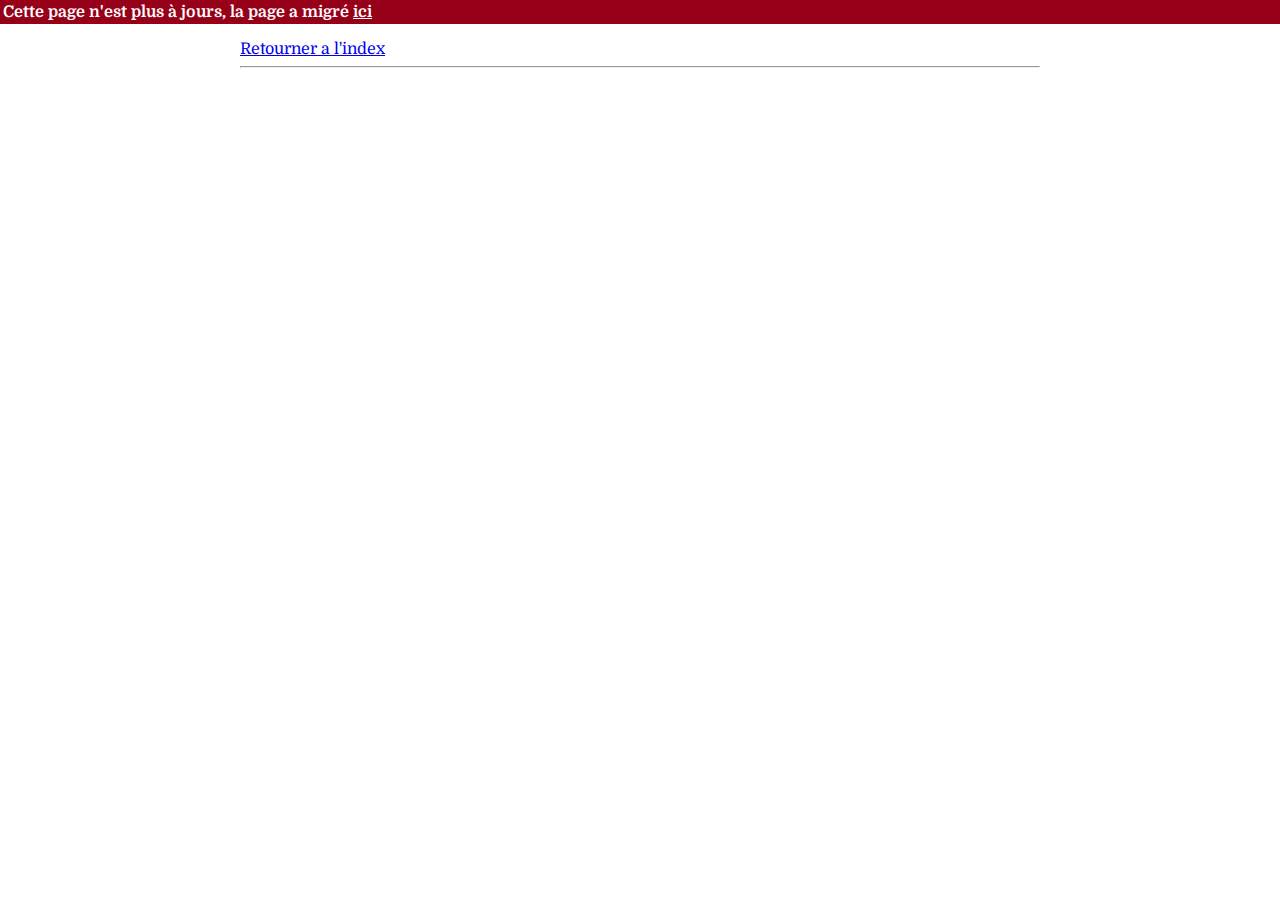
<file: src/header.html>
<!DOCTYPE html>
<html>
  <head>
    <title>Page migrée :'(</title>
    <meta charset="utf-8">
    <link href='http://fonts.googleapis.com/css?family=Domine' rel='stylesheet' type='text/css'>
    <link rel="stylesheet" href="../style.css">
    <link rel="stylesheet" href="../default.css">
    <script src="../highlight.pack.js"></script>
    <script>hljs.initHighlightingOnLoad();</script>
  </head>
  <body>
		<div id="alert">Cette page n'est plus à jours, la page a migré <a href="http://xvw.github.io/post/{{URL}}">ici</a></div>
    <div id="content">
      <a href="../index.html">Retourner a l'index</a>
      <hr id="top" name="top"/>
      <div id="innercontent">
</file>
<file: style.css>
body{
    font-family: 'Domine', serif;
		
}
#content {
		padding-top:32px;
    max-width: 800px;
    margin: auto;
}

#innercontent{
    width: 100%; 
    margin-bottom: 64px;
}

p {
    text-align: justify;
}

#listarticle > li{
    padding-bottom: 12px;
}

table{
    margin: auto;
}

td{
    padding: 4px; 
    border: 1px solid silver;
}

#alert{
		background-color:#960018;
		position:fixed;
		font-weight:bold;
		top:0px;
		left:0px;
		width:100%;
		padding:3px;
		color: white;
}

#alert a{
		color:white;
}
</file>
<file: default.css>
/*

Original style from softwaremaniacs.org (c) Ivan Sagalaev <Maniac@SoftwareManiacs.Org>

*/

.hljs {
  display: block;
  overflow-x: auto;
  padding: 0.5em;
  background: #ffffff;
  -webkit-text-size-adjust: none;
}

.hljs,
.hljs-subst,
.hljs-tag .hljs-title,
.nginx .hljs-title {
  color: black;
}

.hljs-string,
.hljs-title,
.hljs-constant,
.hljs-parent,
.hljs-tag .hljs-value,
.hljs-rules .hljs-value,
.hljs-preprocessor,
.hljs-pragma,
.haml .hljs-symbol,
.ruby .hljs-symbol,
.ruby .hljs-symbol .hljs-string,
.hljs-template_tag,
.django .hljs-variable,
.smalltalk .hljs-class,
.hljs-addition,
.hljs-flow,
.hljs-stream,
.bash .hljs-variable,
.apache .hljs-tag,
.apache .hljs-cbracket,
.tex .hljs-command,
.tex .hljs-special,
.erlang_repl .hljs-function_or_atom,
.asciidoc .hljs-header,
.markdown .hljs-header,
.coffeescript .hljs-attribute {
  color: #800;
}

.smartquote,
.hljs-comment,
.hljs-annotation,
.diff .hljs-header,
.hljs-chunk,
.asciidoc .hljs-blockquote,
.markdown .hljs-blockquote {
  color: #888;
}

.hljs-number,
.hljs-date,
.hljs-regexp,
.hljs-literal,
.hljs-hexcolor,
.smalltalk .hljs-symbol,
.smalltalk .hljs-char,
.go .hljs-constant,
.hljs-change,
.lasso .hljs-variable,
.makefile .hljs-variable,
.asciidoc .hljs-bullet,
.markdown .hljs-bullet,
.asciidoc .hljs-link_url,
.markdown .hljs-link_url {
  color: #080;
}

.hljs-label,
.hljs-javadoc,
.ruby .hljs-string,
.hljs-decorator,
.hljs-filter .hljs-argument,
.hljs-localvars,
.hljs-array,
.hljs-attr_selector,
.hljs-important,
.hljs-pseudo,
.hljs-pi,
.haml .hljs-bullet,
.hljs-doctype,
.hljs-deletion,
.hljs-envvar,
.hljs-shebang,
.apache .hljs-sqbracket,
.nginx .hljs-built_in,
.tex .hljs-formula,
.erlang_repl .hljs-reserved,
.hljs-prompt,
.asciidoc .hljs-link_label,
.markdown .hljs-link_label,
.vhdl .hljs-attribute,
.clojure .hljs-attribute,
.asciidoc .hljs-attribute,
.lasso .hljs-attribute,
.coffeescript .hljs-property,
.hljs-phony {
  color: #88f;
}

.hljs-keyword,
.hljs-id,
.hljs-title,
.hljs-built_in,
.css .hljs-tag,
.hljs-javadoctag,
.hljs-phpdoc,
.hljs-dartdoc,
.hljs-yardoctag,
.smalltalk .hljs-class,
.hljs-winutils,
.bash .hljs-variable,
.apache .hljs-tag,
.hljs-type,
.hljs-typename,
.tex .hljs-command,
.asciidoc .hljs-strong,
.markdown .hljs-strong,
.hljs-request,
.hljs-status {
  font-weight: bold;
}

.asciidoc .hljs-emphasis,
.markdown .hljs-emphasis {
  font-style: italic;
}

.nginx .hljs-built_in {
  font-weight: normal;
}

.coffeescript .javascript,
.javascript .xml,
.lasso .markup,
.tex .hljs-formula,
.xml .javascript,
.xml .vbscript,
.xml .css,
.xml .hljs-cdata {
  opacity: 0.5;
}
</file>
